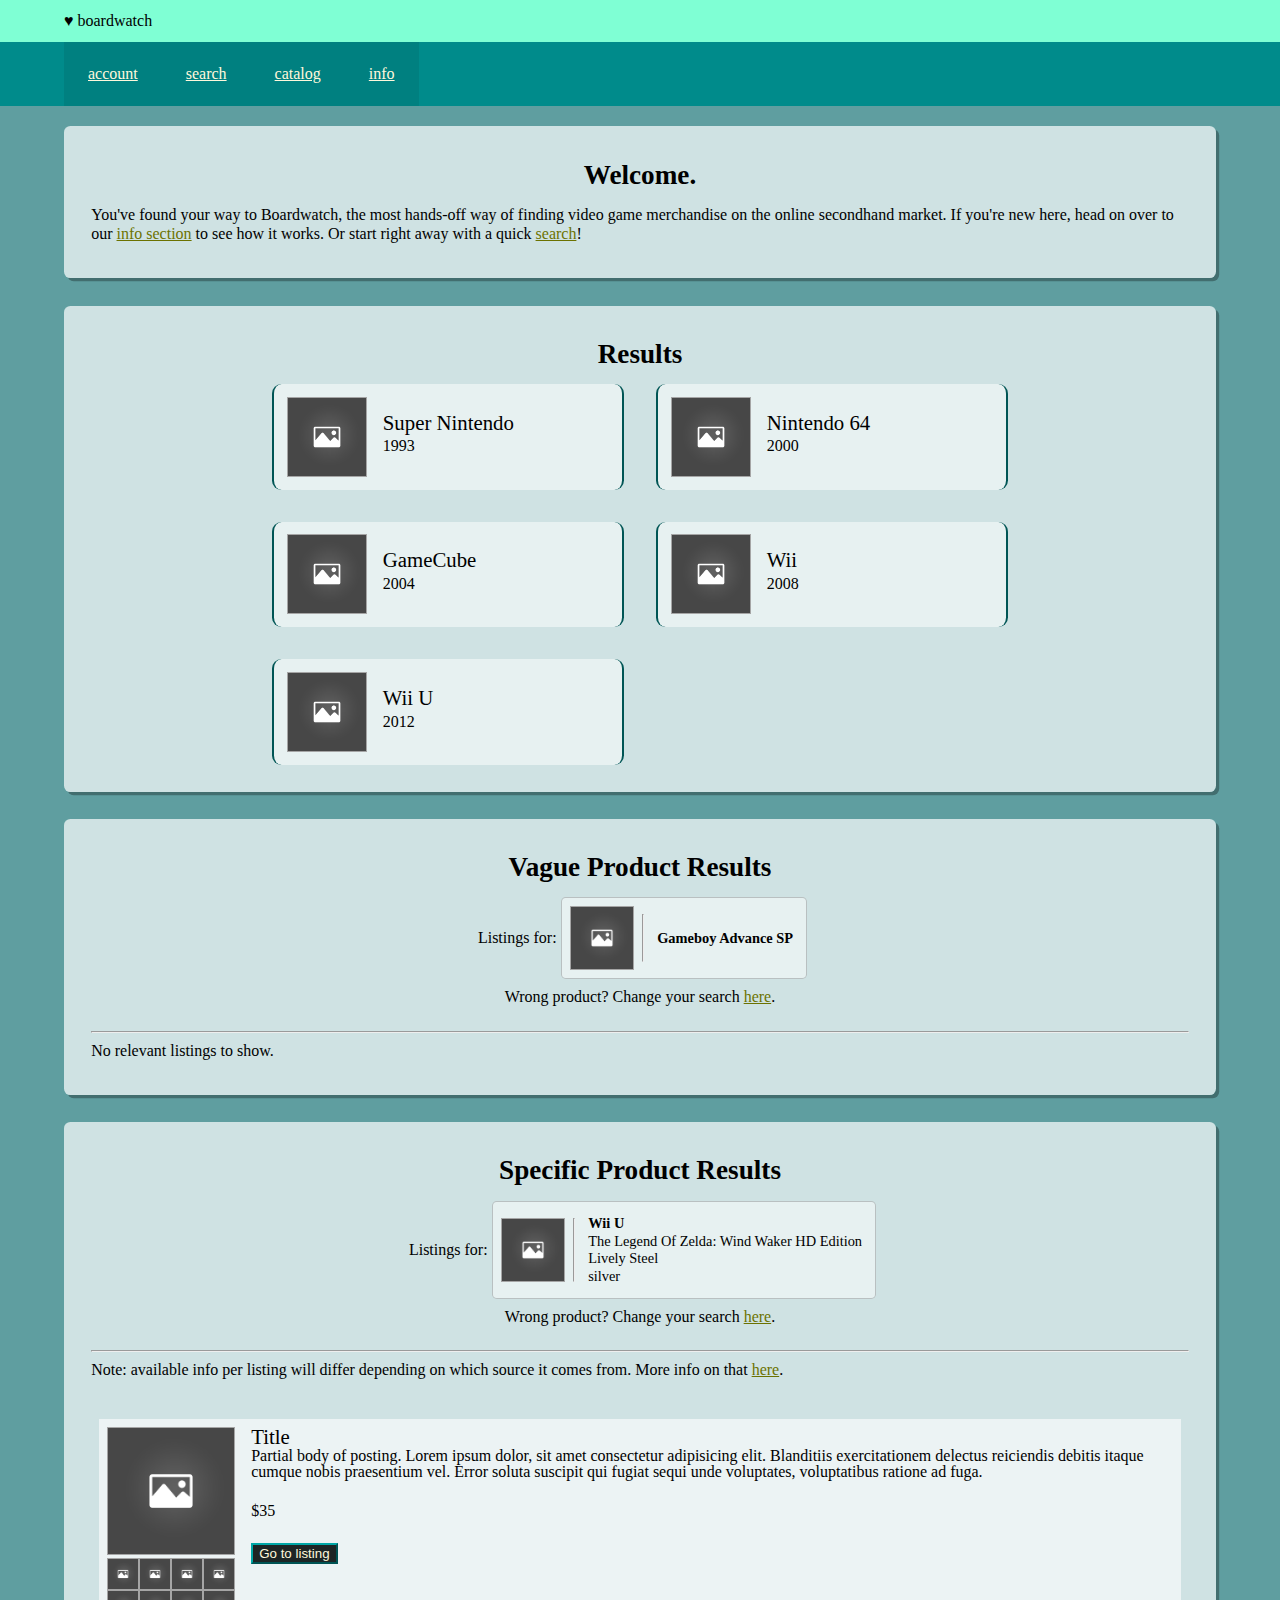
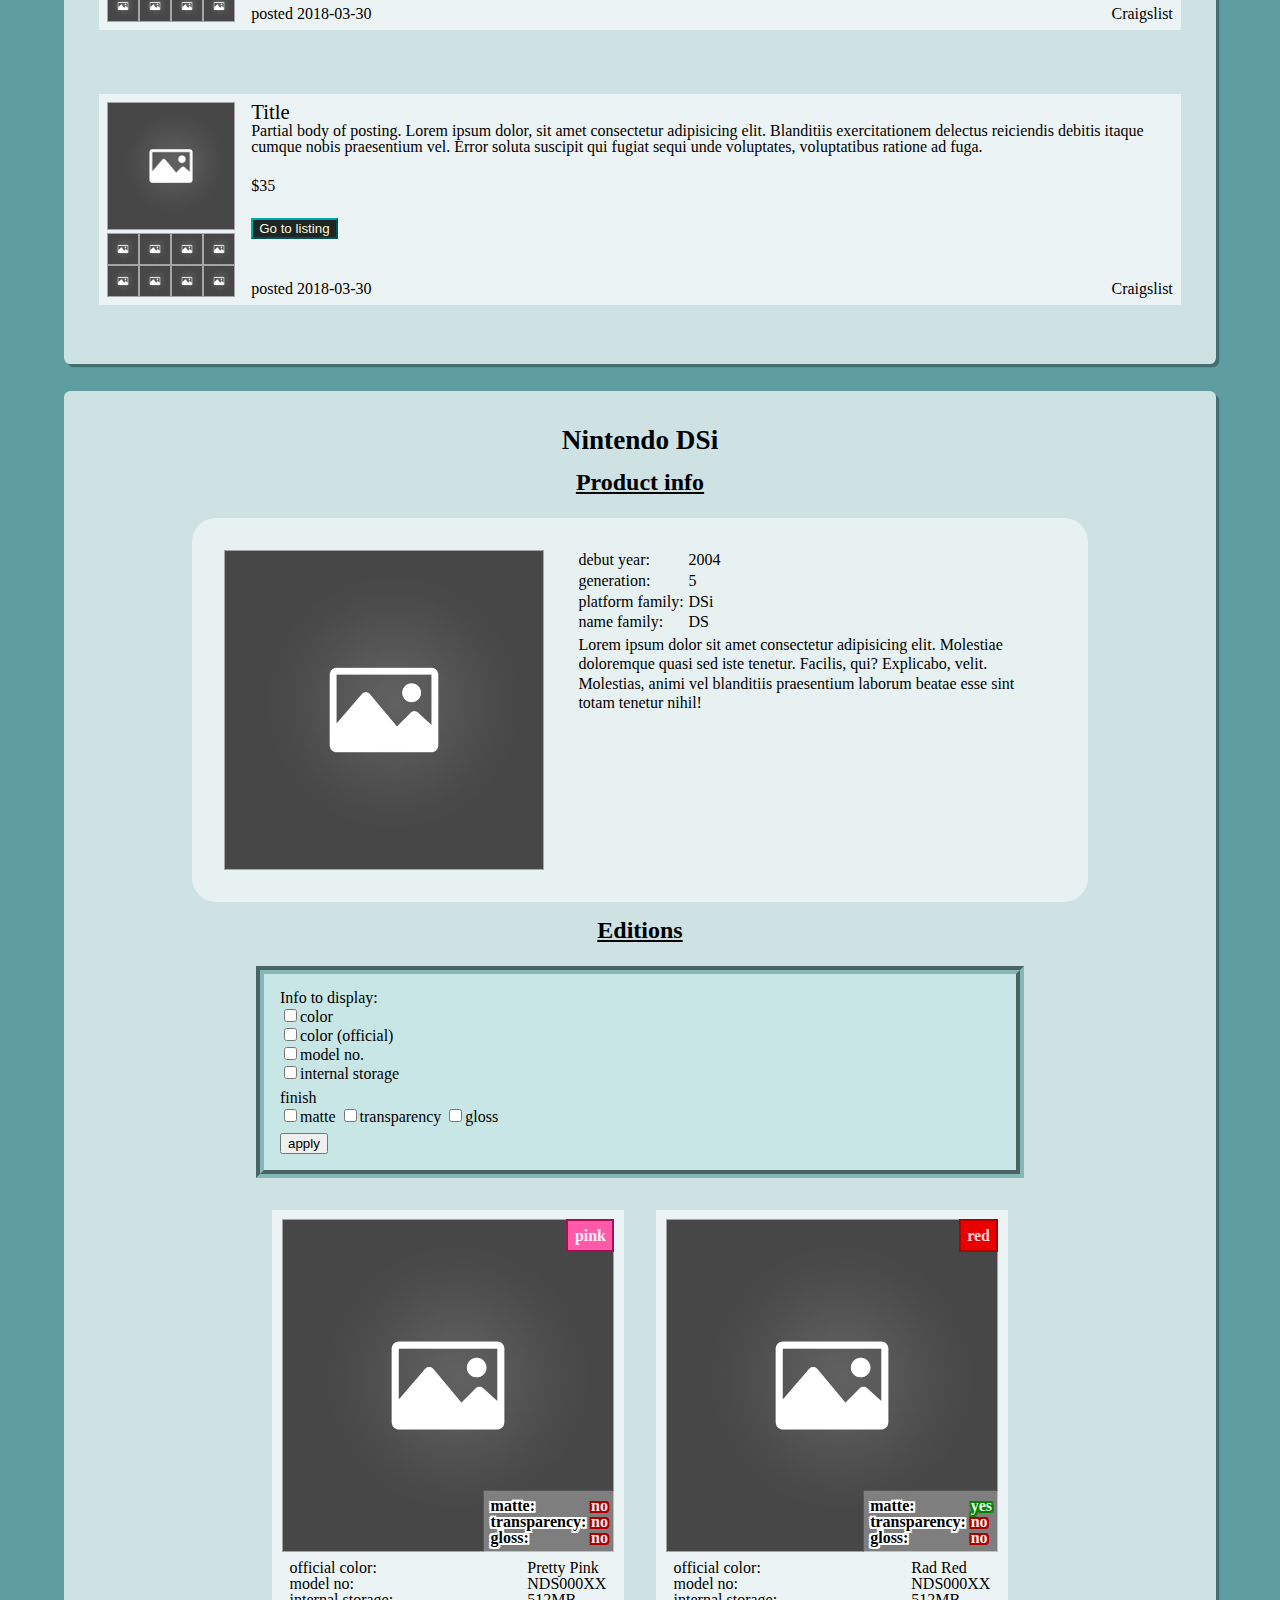
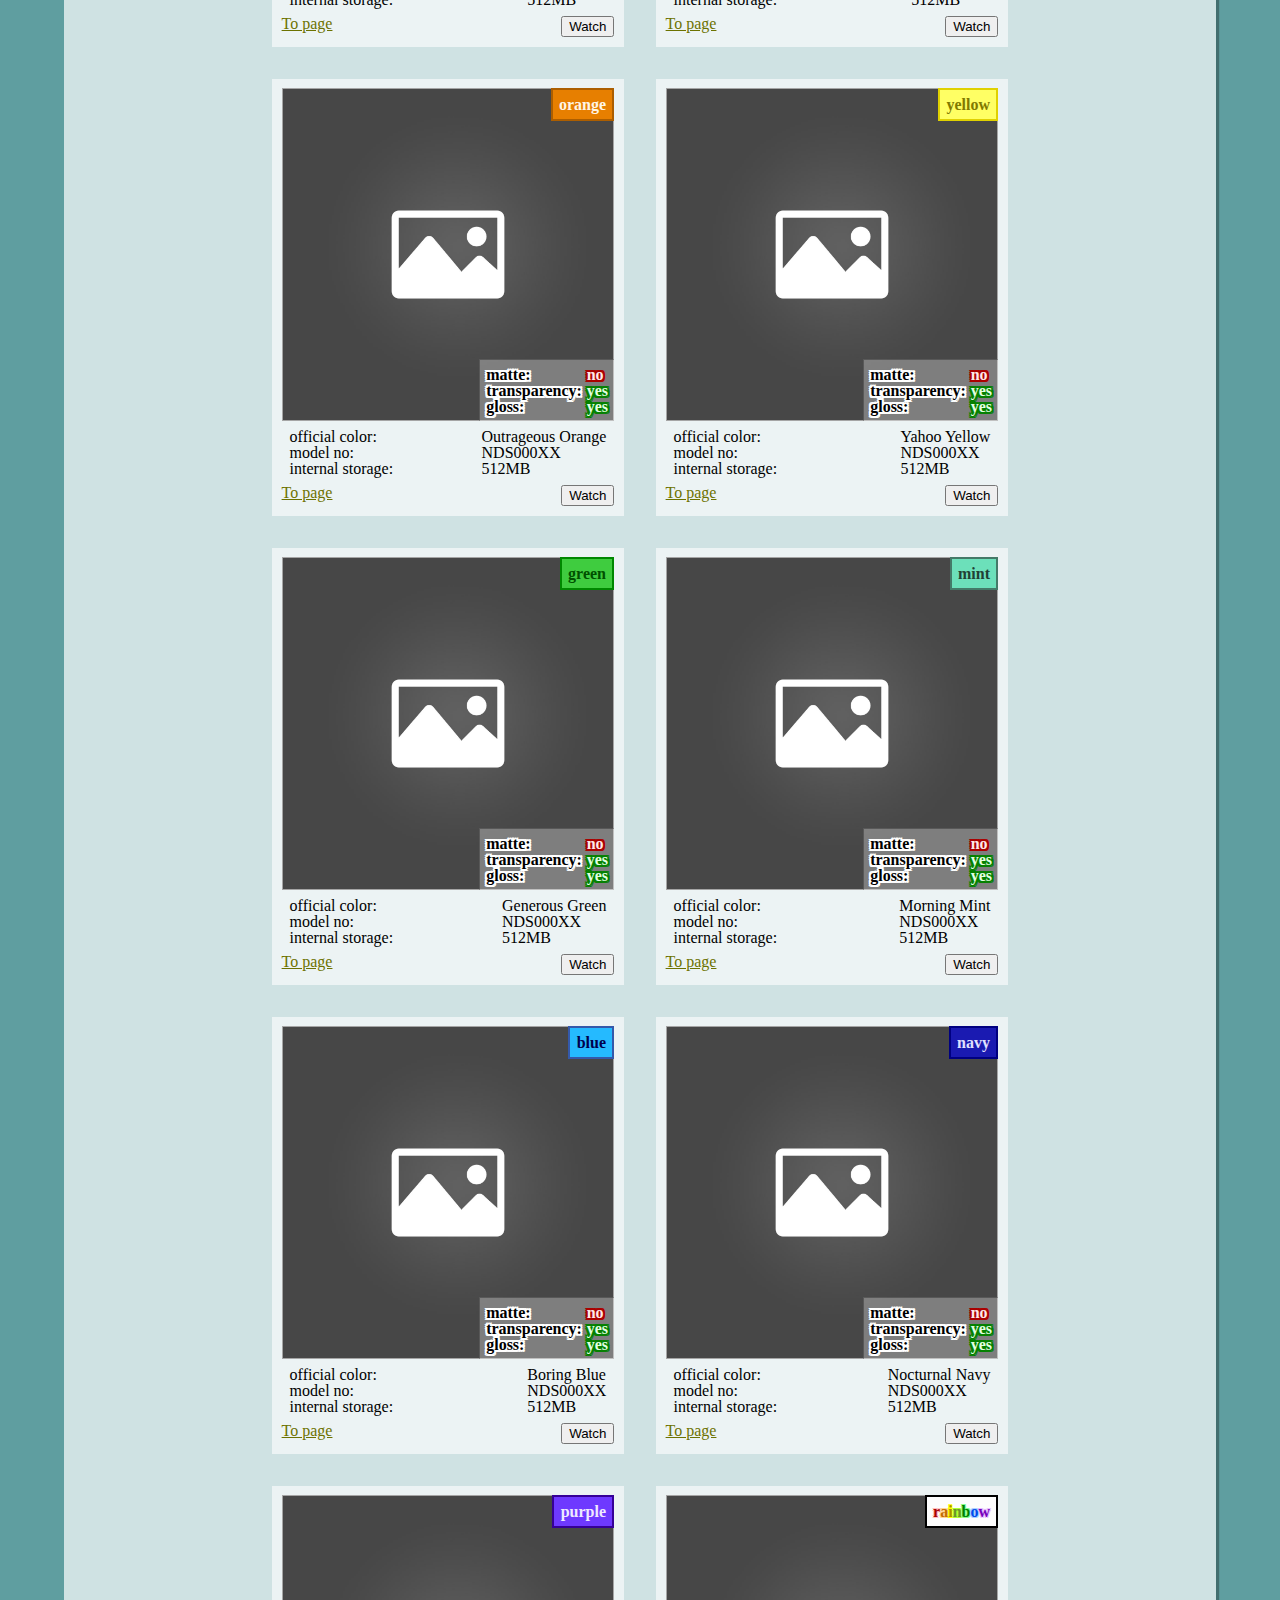
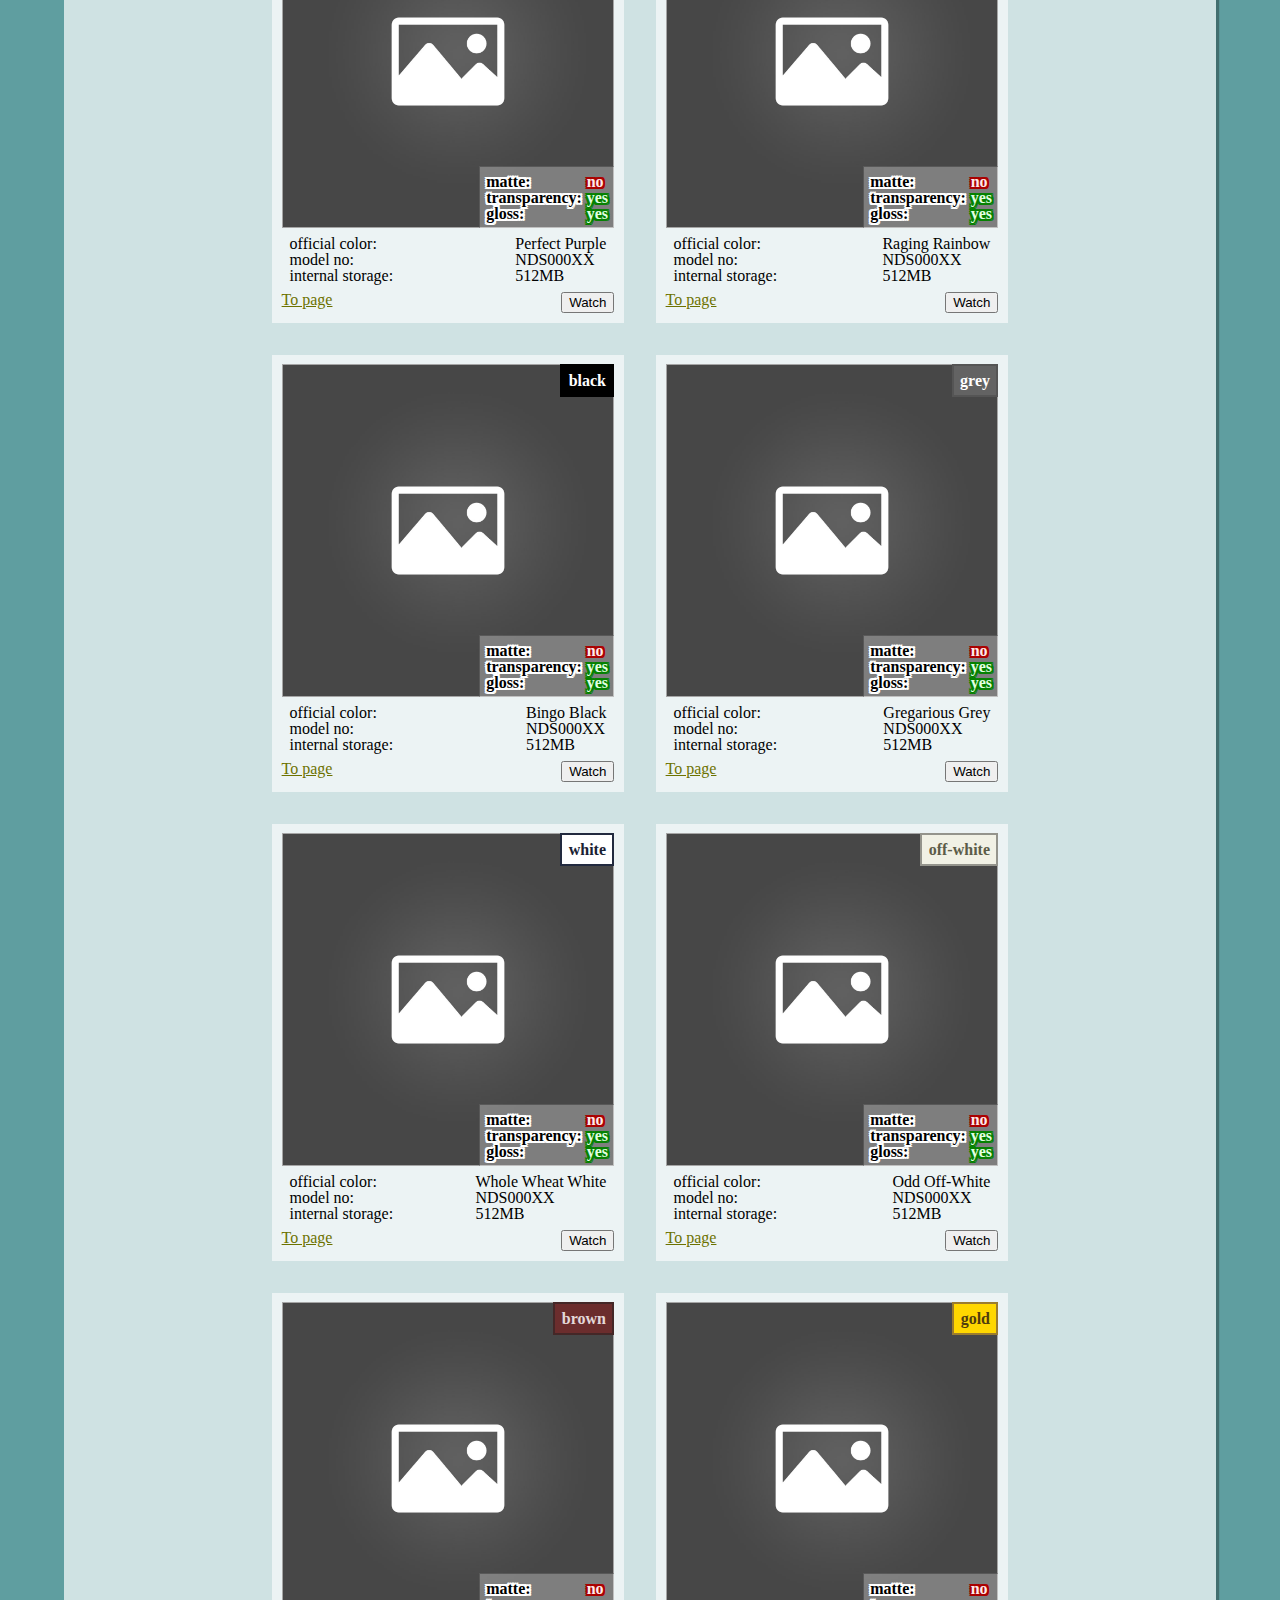
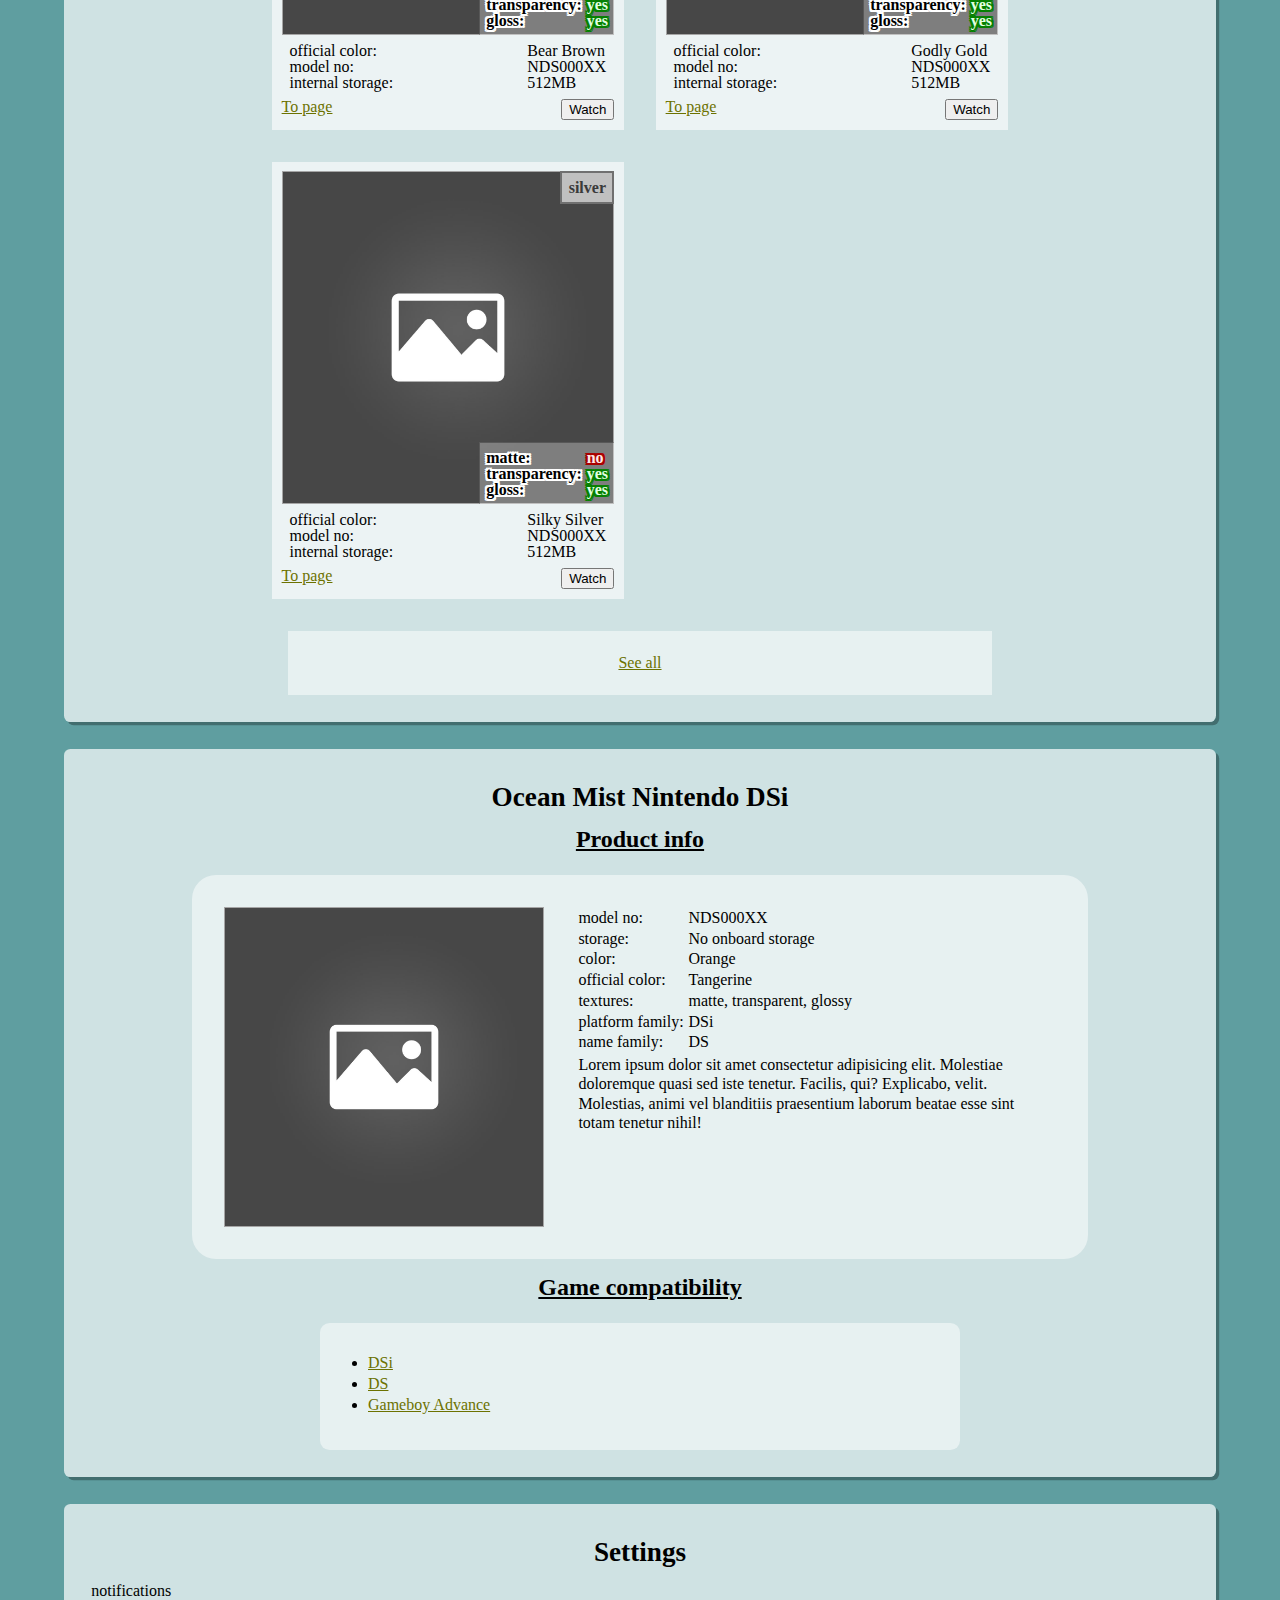
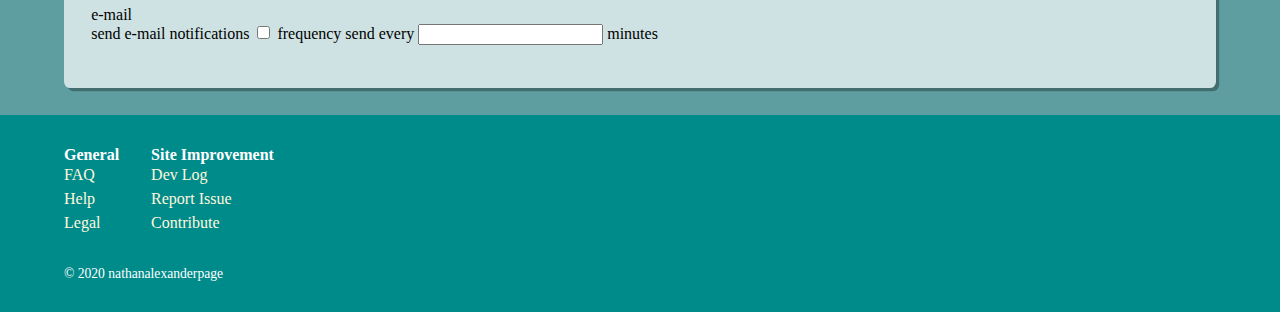
<file: home.html>
<!DOCTYPE html>
<html lang="en">
<head>
    <meta charset="UTF-8">
    <meta name="viewport" content="width=device-width, initial-scale=1.0">
    <link rel="stylesheet" href="reset.css">
    <link rel="stylesheet" href="style.css">
    <title>&hearts; boardwatch</title>
</head>
<body>
    <header>
        <section>
            &hearts; boardwatch
        </section>
    </header>
    <nav>
        <ul>
            <li>
                <a href="#">account</a>
            </li>
            <li>
                <a href="#">search</a>
            </li>
            <li>
                <a href="#">catalog</a>
            </li>
            <li>
                <a href="#">info</a>
            </li>
        </ul>
    </nav>
    <main>
        <section class="main">
            <h1>
                Welcome.
            </h1>
            <p>
                You've found your way to Boardwatch, the most hands-off way of finding video game merchandise on the online secondhand market. If you're new here, head on over to our <a href="#">info section</a> to see how it works. Or start right away with a quick <a href="#">search</a>!
            </p>
        </section>
        <section class="main">
            <h1>Results</h1>
            <ul class="search-results">
                <li class="product-result">
                    <a href="#">
                        <section class="product-image">
                            <img src="img.jpg" class="product">
                        </section>
                        <section class="platform-result-details">
                            <span class="platform-result-name">Super Nintendo</span>
                            <span class="platform-result-year">1993</span>
                        </section>
                    </a>
                </li>
                <li class="product-result">
                    <a href="#">
                        <section class="product-image">
                            <img src="img.jpg" class="product">
                        </section>
                        <section class="platform-result-details">
                            <span class="platform-result-name">Nintendo 64</span>
                            <span class="platform-result-year">2000</span>
                        </section>
                    </a>
                </li>
                <li class="product-result">
                    <a href="#">
                        <section class="product-image">
                            <img src="img.jpg" class="product">
                        </section>
                        <section class="platform-result-details">
                            <span class="platform-result-name">GameCube</span>
                            <span class="platform-result-year">2004</span>
                        </section>
                    </a>
                </li>
                <li class="product-result">
                    <a href="#">
                        <section class="product-image">
                            <img src="img.jpg" class="product">
                        </section>
                        <section class="platform-result-details">
                            <span class="platform-result-name">Wii</span>
                            <span class="platform-result-year">2008</span>
                        </section>
                    </a>
                </li>
                <li class="product-result">
                    <a href="#">
                        <section class="product-image">
                            <img src="img.jpg" class="product">
                        </section>
                        <section class="platform-result-details">
                            <span class="platform-result-name">Wii U</span>
                            <span class="platform-result-year">2012</span>
                        </section>
                    </a>
                </li>
            </ul>
        </section>
        <section class="main">
            <h1>Vague Product Results</h1>
            <section class="searched-product-clarification">
                <section class="query-display">
                    <section class="result-type">
                        <span>Listings for:</span>
                    </section>
                    <section class="searched-platform">
                        <img src="img.jpg">
                        <hr>
                        <section class="searched-platform-details">
                            <span class="searched-platform-details-name">Gameboy Advance SP</span>
                        </section>
                    </section>
                </section>
                <section class="change-query-offer">
                    <p>
                        Wrong product? Change your search <a href="#">here</a>.
                    </p>
                </section>
            </section>
            <hr>
            <p>No relevant listings to show.</p>
        </section>
        <section class="main">
            <h1>Specific Product Results</h1>
            <section class="searched-product-clarification">
                <section class="query-display">
                    <section class="result-type">
                        <span>Listings for:</span>
                    </section>
                    <section class="searched-platform">
                        <img src="img.jpg">
                        <hr>
                        <section class="searched-platform-details">
                            <span class="searched-platform-details-name">Wii U</span>
                            <span class="searched-platform-details-edition">The Legend Of Zelda: Wind Waker HD Edition</span>
                            <span class="searched-platform-details-official-color">Lively Steel</span>
                            <span class="searched-platform-details-colors">silver</span>
                        </section>
                    </section>
                </section>
                <section class="change-query-offer">
                    <p>
                        Wrong product? Change your search <a href="#">here</a>.
                    </p>
                </section>
            </section>
            <hr>
            <aside>
                Note: available info per listing will differ depending on which source it comes from. More info on that <a href="#">here</a>.
            </aside>
            <ul class="listings">
                <li class="listing">
                    <section class="listing-img">
                        <section class="listing-img-main">
                            <img src="img.jpg">
                        </section>
                        <section class="listing-img-additional">
                            <img src="img.jpg">
                            <img src="img.jpg">
                            <img src="img.jpg">
                            <img src="img.jpg">
                            <img src="img.jpg">
                            <img src="img.jpg">
                            <img src="img.jpg">
                            <img src="img.jpg">
                        </section>
                    </section>
                    <section class="listing-details">
                        <span class="listing-title">Title</span>
                        <span class="listing-body">Partial body of posting. Lorem ipsum dolor, sit amet consectetur adipisicing elit. Blanditiis exercitationem delectus reiciendis debitis itaque cumque nobis praesentium vel. Error soluta suscipit qui fugiat sequi unde voluptates, voluptatibus ratione ad fuga.</span>
                        <span class="listing-price">$35</span>
                        <section class="listing-go">
                            <button>Go to listing</button>
                        </section>
                        <span class="listing-date">posted 2018-03-30</span>
                        <span class="listing-source">Craigslist</span>
                    </section>
                </li>
                <li class="listing">
                    <section class="listing-img">
                        <section class="listing-img-main">
                            <img src="img.jpg">
                        </section>
                        <section class="listing-img-additional">
                            <img src="img.jpg">
                            <img src="img.jpg">
                            <img src="img.jpg">
                            <img src="img.jpg">
                            <img src="img.jpg">
                            <img src="img.jpg">
                            <img src="img.jpg">
                            <img src="img.jpg">
                        </section>
                    </section>
                    <section class="listing-details">
                        <span class="listing-title">Title</span>
                        <span class="listing-body">Partial body of posting. Lorem ipsum dolor, sit amet consectetur adipisicing elit. Blanditiis exercitationem delectus reiciendis debitis itaque cumque nobis praesentium vel. Error soluta suscipit qui fugiat sequi unde voluptates, voluptatibus ratione ad fuga.</span>
                        <span class="listing-price">$35</span>
                        <section class="listing-go">
                            <button>Go to listing</button>
                        </section>
                        <span class="listing-date">posted 2018-03-30</span>
                        <span class="listing-source">Craigslist</span>
                    </section>
                </li>
            </ul>
        </section>
        <section class="main">
            <h1>Nintendo DSi</h1>
            <h2>Product info</h2>
            <section class="platform-generic-info">
                <img src="img.jpg">
                <span class="data year-title">debut year:</span>
                <span class="data year">2004</span>
                <span class="data generation-title">generation:</span>
                <span class="data generation">5</span>
                <span class="data platform-family-title">platform family:</span>
                <span class="data platform-family">DSi</span>
                <span class="data platform-name-family-title">name family:</span>
                <span class="data platform-name-family">DS</span>
                <p class="description">
                    Lorem ipsum dolor sit amet consectetur adipisicing elit. Molestiae doloremque quasi sed iste tenetur. Facilis, qui? Explicabo, velit. Molestias, animi vel blanditiis praesentium laborum beatae esse sint totam tenetur nihil!
                </p>
            </section>
            <h2>Editions</h2>
            <section>
                <form id="edition-filter" class="filter">
                    <span>Info to display:</span>
                    <ul class="edition-info-options">
                        <li>
                            <input title="edition-color" type="checkbox"><label for="edition-color">color</label>
                        </li>
                        <li>
                            <input title="edition-color-official" type="checkbox"><label for="edition-color-official">color (official)</label>
                        </li>
                        <li>
                            <input title="edition-model-no" type="checkbox"><label for="edition-model-no">model no.</label>
                        </li>
                        <li>
                            <input title="edition-storage" type="checkbox"><label for="edition-storage">internal storage</label>
                        </li>
                        <li>
                            <fieldset form="edition-filter" name="finish">
                                <legend>finish</legend>
                                <input title="edition-matte" type="checkbox"><label for="edition-matte">matte</label>
                                <input title="edition-transparency" type="checkbox"><label for="edition-transparency">transparency</label>
                                <input title="edition-gloss" type="checkbox"><label for="edition-gloss">gloss</label>
                            </fieldset>
                        </li>
                    </ul>
                    <input type="submit" value="apply">
                </form>
                <ul class="platform-editions-preview">
                    <li class="platform-edition">
                        <section class="platform-edition-info-visual-universal">
                            <img src="img.jpg" class="platform-edition-preview">
                            <span class="platform-edition-preview-color-title">color:</span>
                            <span class="platform-edition-preview-color pink">pink</span>
                            <section class="platform-edition-preview-finish">
                                <span class="platform-edition-preview-finish-matte">matte:</span>
                                <span class="platform-edition-preview-finish-matte-datum boolean-false">no</span>
                                <span class="platform-edition-preview-finish-transparency">transparency:</span>
                                <span class="platform-edition-preview-finish-transparency-datum boolean-false">no</span>
                                <span class="platform-edition-preview-finish-gloss">gloss:</span>
                                <span class="platform-edition-preview-finish-gloss-datum boolean-false">no</span>
                            </section>
                        </section>
                        <section class="platform-edition-info-other">
                            <span>official color:</span>
                            <span class="platform-edition-color-official">Pretty Pink</span>
                            <span>model no:</span>
                            <span>NDS000XX</span>
                            <span>internal storage:</span>
                            <span>512MB</span>
                        </section>
                        <section class="platform-edition-actions">
                            <a href="#">To page</a>
                            <form action="">
                                <input value="Watch" type="submit">
                            </form>
                        </section>
                    </li>
                    <li class="platform-edition">
                        <section class="platform-edition-info-visual-universal">
                            <img src="img.jpg" class="platform-edition-preview">
                            <span class="platform-edition-preview-color red">red</span>
                            <section class="platform-edition-preview-finish">
                                <span class="platform-edition-preview-finish-matte">matte:</span>
                                <span class="platform-edition-preview-finish-matte-datum boolean-true">yes</span>
                                <span class="platform-edition-preview-finish-transparency">transparency:</span>
                                <span class="platform-edition-preview-finish-transparency-datum boolean-false">no</span>
                                <span class="platform-edition-preview-finish-gloss">gloss:</span>
                                <span class="platform-edition-preview-finish-gloss-datum boolean-false">no</span>
                            </section>
                        </section>
                        <section class="platform-edition-info-other">
                            <span>official color:</span>
                            <span class="platform-edition-color-official">Rad Red</span>
                            <span>model no:</span>
                            <span>NDS000XX</span>
                            <span>internal storage:</span>
                            <span>512MB</span>
                        </section>
                        <section class="platform-edition-actions">
                            <a href="#">To page</a>
                            <form action="">
                                <input value="Watch" type="submit">
                            </form>
                        </section>
                    </li>
                    <li class="platform-edition">
                        <section class="platform-edition-info-visual-universal">
                            <img src="img.jpg" class="platform-edition-preview">
                            <span class="platform-edition-preview-color orange">orange</span>
                            <section class="platform-edition-preview-finish">
                                <span class="platform-edition-preview-finish-matte">matte:</span>
                                <span class="platform-edition-preview-finish-matte-datum boolean-false">no</span>
                                <span class="platform-edition-preview-finish-transparency">transparency:</span>
                                <span class="platform-edition-preview-finish-transparency-datum boolean-true">yes</span>
                                <span class="platform-edition-preview-finish-gloss">gloss:</span>
                                <span class="platform-edition-preview-finish-gloss-datum boolean-true">yes</span>
                            </section>
                        </section>
                        <section class="platform-edition-info-other">
                            <span>official color:</span>
                            <span class="platform-edition-color-official">Outrageous Orange</span>
                            <span>model no:</span>
                            <span>NDS000XX</span>
                            <span>internal storage:</span>
                            <span>512MB</span>
                        </section>
                        <section class="platform-edition-actions">
                            <a href="#">To page</a>
                            <form action="">
                                <input value="Watch" type="submit">
                            </form>
                        </section>
                    </li>
                    <li class="platform-edition">
                        <section class="platform-edition-info-visual-universal">
                            <img src="img.jpg" class="platform-edition-preview">
                            <span class="platform-edition-preview-color yellow">yellow</span>
                            <section class="platform-edition-preview-finish">
                                <span class="platform-edition-preview-finish-matte">matte:</span>
                                <span class="platform-edition-preview-finish-matte-datum boolean-false">no</span>
                                <span class="platform-edition-preview-finish-transparency">transparency:</span>
                                <span class="platform-edition-preview-finish-transparency-datum boolean-true">yes</span>
                                <span class="platform-edition-preview-finish-gloss">gloss:</span>
                                <span class="platform-edition-preview-finish-gloss-datum boolean-true">yes</span>
                            </section>
                        </section>
                        <section class="platform-edition-info-other">
                            <span>official color:</span>
                            <span class="platform-edition-color-official">Yahoo Yellow</span>
                            <span>model no:</span>
                            <span>NDS000XX</span>
                            <span>internal storage:</span>
                            <span>512MB</span>
                        </section>
                        <section class="platform-edition-actions">
                            <a href="#">To page</a>
                            <form action="">
                                <input value="Watch" type="submit">
                            </form>
                        </section>
                    </li>
                    <li class="platform-edition">
                        <section class="platform-edition-info-visual-universal">
                            <img src="img.jpg" class="platform-edition-preview">
                            <span class="platform-edition-preview-color green">green</span>
                            <section class="platform-edition-preview-finish">
                                <span class="platform-edition-preview-finish-matte">matte:</span>
                                <span class="platform-edition-preview-finish-matte-datum boolean-false">no</span>
                                <span class="platform-edition-preview-finish-transparency">transparency:</span>
                                <span class="platform-edition-preview-finish-transparency-datum boolean-true">yes</span>
                                <span class="platform-edition-preview-finish-gloss">gloss:</span>
                                <span class="platform-edition-preview-finish-gloss-datum boolean-true">yes</span>
                            </section>
                        </section>
                        <section class="platform-edition-info-other">
                            <span>official color:</span>
                            <span class="platform-edition-color-official">Generous Green</span>
                            <span>model no:</span>
                            <span>NDS000XX</span>
                            <span>internal storage:</span>
                            <span>512MB</span>
                        </section>
                        <section class="platform-edition-actions">
                            <a href="#">To page</a>
                            <form action="">
                                <input value="Watch" type="submit">
                            </form>
                        </section>
                    </li>
                    <li class="platform-edition">
                        <section class="platform-edition-info-visual-universal">
                            <img src="img.jpg" class="platform-edition-preview">
                            <span class="platform-edition-preview-color mint">mint</span>
                            <section class="platform-edition-preview-finish">
                                <span class="platform-edition-preview-finish-matte">matte:</span>
                                <span class="platform-edition-preview-finish-matte-datum boolean-false">no</span>
                                <span class="platform-edition-preview-finish-transparency">transparency:</span>
                                <span class="platform-edition-preview-finish-transparency-datum boolean-true">yes</span>
                                <span class="platform-edition-preview-finish-gloss">gloss:</span>
                                <span class="platform-edition-preview-finish-gloss-datum boolean-true">yes</span>
                            </section>
                        </section>
                        <section class="platform-edition-info-other">
                            <span>official color:</span>
                            <span class="platform-edition-color-official">Morning Mint</span>
                            <span>model no:</span>
                            <span>NDS000XX</span>
                            <span>internal storage:</span>
                            <span>512MB</span>
                        </section>
                        <section class="platform-edition-actions">
                            <a href="#">To page</a>
                            <form action="">
                                <input value="Watch" type="submit">
                            </form>
                        </section>
                    </li>
                    <li class="platform-edition">
                        <section class="platform-edition-info-visual-universal">
                            <img src="img.jpg" class="platform-edition-preview">
                            <span class="platform-edition-preview-color blue">blue</span>
                            <section class="platform-edition-preview-finish">
                                <span class="platform-edition-preview-finish-matte">matte:</span>
                                <span class="platform-edition-preview-finish-matte-datum boolean-false">no</span>
                                <span class="platform-edition-preview-finish-transparency">transparency:</span>
                                <span class="platform-edition-preview-finish-transparency-datum boolean-true">yes</span>
                                <span class="platform-edition-preview-finish-gloss">gloss:</span>
                                <span class="platform-edition-preview-finish-gloss-datum boolean-true">yes</span>
                            </section>
                        </section>
                        <section class="platform-edition-info-other">
                            <span>official color:</span>
                            <span class="platform-edition-color-official">Boring Blue</span>
                            <span>model no:</span>
                            <span>NDS000XX</span>
                            <span>internal storage:</span>
                            <span>512MB</span>
                        </section>
                        <section class="platform-edition-actions">
                            <a href="#">To page</a>
                            <form action="">
                                <input value="Watch" type="submit">
                            </form>
                        </section>
                    </li>
                    <li class="platform-edition">
                        <section class="platform-edition-info-visual-universal">
                            <img src="img.jpg" class="platform-edition-preview">
                            <span class="platform-edition-preview-color navy">navy</span>
                            <section class="platform-edition-preview-finish">
                                <span class="platform-edition-preview-finish-matte">matte:</span>
                                <span class="platform-edition-preview-finish-matte-datum boolean-false">no</span>
                                <span class="platform-edition-preview-finish-transparency">transparency:</span>
                                <span class="platform-edition-preview-finish-transparency-datum boolean-true">yes</span>
                                <span class="platform-edition-preview-finish-gloss">gloss:</span>
                                <span class="platform-edition-preview-finish-gloss-datum boolean-true">yes</span>
                            </section>
                        </section>
                        <section class="platform-edition-info-other">
                            <span>official color:</span>
                            <span class="platform-edition-color-official">Nocturnal Navy</span>
                            <span>model no:</span>
                            <span>NDS000XX</span>
                            <span>internal storage:</span>
                            <span>512MB</span>
                        </section>
                        <section class="platform-edition-actions">
                            <a href="#">To page</a>
                            <form action="">
                                <input value="Watch" type="submit">
                            </form>
                        </section>
                    </li>
                    <li class="platform-edition">
                        <section class="platform-edition-info-visual-universal">
                            <img src="img.jpg" class="platform-edition-preview">
                            <span class="platform-edition-preview-color purple">purple</span>
                            <section class="platform-edition-preview-finish">
                                <span class="platform-edition-preview-finish-matte">matte:</span>
                                <span class="platform-edition-preview-finish-matte-datum boolean-false">no</span>
                                <span class="platform-edition-preview-finish-transparency">transparency:</span>
                                <span class="platform-edition-preview-finish-transparency-datum boolean-true">yes</span>
                                <span class="platform-edition-preview-finish-gloss">gloss:</span>
                                <span class="platform-edition-preview-finish-gloss-datum boolean-true">yes</span>
                            </section>
                        </section>
                        <section class="platform-edition-info-other">
                            <span>official color:</span>
                            <span class="platform-edition-color-official">Perfect Purple</span>
                            <span>model no:</span>
                            <span>NDS000XX</span>
                            <span>internal storage:</span>
                            <span>512MB</span>
                        </section>
                        <section class="platform-edition-actions">
                            <a href="#">To page</a>
                            <form action="">
                                <input value="Watch" type="submit">
                            </form>
                        </section>
                    </li>
                    <li class="platform-edition">
                        <section class="platform-edition-info-visual-universal">
                            <img src="img.jpg" class="platform-edition-preview">
                            <span class="platform-edition-preview-color rainbow">
                                <span>r</span>
                                <span>a</span>
                                <span>i</span>
                                <span>n</span>
                                <span>b</span>
                                <span>o</span>
                                <span>w</span>
                            </span>
                            <section class="platform-edition-preview-finish">
                                <span class="platform-edition-preview-finish-matte">matte:</span>
                                <span class="platform-edition-preview-finish-matte-datum boolean-false">no</span>
                                <span class="platform-edition-preview-finish-transparency">transparency:</span>
                                <span class="platform-edition-preview-finish-transparency-datum boolean-true">yes</span>
                                <span class="platform-edition-preview-finish-gloss">gloss:</span>
                                <span class="platform-edition-preview-finish-gloss-datum boolean-true">yes</span>
                            </section>
                        </section>
                        <section class="platform-edition-info-other">
                            <span>official color:</span>
                            <span class="platform-edition-color-official">Raging Rainbow</span>
                            <span>model no:</span>
                            <span>NDS000XX</span>
                            <span>internal storage:</span>
                            <span>512MB</span>
                        </section>
                        <section class="platform-edition-actions">
                            <a href="#">To page</a>
                            <form action="">
                                <input value="Watch" type="submit">
                            </form>
                        </section>
                    </li>
                    <li class="platform-edition">
                        <section class="platform-edition-info-visual-universal">
                            <img src="img.jpg" class="platform-edition-preview">
                            <span class="platform-edition-preview-color black">black</span>
                            <section class="platform-edition-preview-finish">
                                <span class="platform-edition-preview-finish-matte">matte:</span>
                                <span class="platform-edition-preview-finish-matte-datum boolean-false">no</span>
                                <span class="platform-edition-preview-finish-transparency">transparency:</span>
                                <span class="platform-edition-preview-finish-transparency-datum boolean-true">yes</span>
                                <span class="platform-edition-preview-finish-gloss">gloss:</span>
                                <span class="platform-edition-preview-finish-gloss-datum boolean-true">yes</span>
                            </section>
                        </section>
                        <section class="platform-edition-info-other">
                            <span>official color:</span>
                            <span class="platform-edition-color-official">Bingo Black</span>
                            <span>model no:</span>
                            <span>NDS000XX</span>
                            <span>internal storage:</span>
                            <span>512MB</span>
                        </section>
                        <section class="platform-edition-actions">
                            <a href="#">To page</a>
                            <form action="">
                                <input value="Watch" type="submit">
                            </form>
                        </section>
                    </li>
                    <li class="platform-edition">
                        <section class="platform-edition-info-visual-universal">
                            <img src="img.jpg" class="platform-edition-preview">
                            <span class="platform-edition-preview-color grey">grey</span>
                            <section class="platform-edition-preview-finish">
                                <span class="platform-edition-preview-finish-matte">matte:</span>
                                <span class="platform-edition-preview-finish-matte-datum boolean-false">no</span>
                                <span class="platform-edition-preview-finish-transparency">transparency:</span>
                                <span class="platform-edition-preview-finish-transparency-datum boolean-true">yes</span>
                                <span class="platform-edition-preview-finish-gloss">gloss:</span>
                                <span class="platform-edition-preview-finish-gloss-datum boolean-true">yes</span>
                            </section>
                        </section>
                        <section class="platform-edition-info-other">
                            <span>official color:</span>
                            <span class="platform-edition-color-official">Gregarious Grey</span>
                            <span>model no:</span>
                            <span>NDS000XX</span>
                            <span>internal storage:</span>
                            <span>512MB</span>
                        </section>
                        <section class="platform-edition-actions">
                            <a href="#">To page</a>
                            <form action="">
                                <input value="Watch" type="submit">
                            </form>
                        </section>
                    </li>
                    <li class="platform-edition">
                        <section class="platform-edition-info-visual-universal">
                            <img src="img.jpg" class="platform-edition-preview">
                            <span class="platform-edition-preview-color white">white</span>
                            <section class="platform-edition-preview-finish">
                                <span class="platform-edition-preview-finish-matte">matte:</span>
                                <span class="platform-edition-preview-finish-matte-datum boolean-false">no</span>
                                <span class="platform-edition-preview-finish-transparency">transparency:</span>
                                <span class="platform-edition-preview-finish-transparency-datum boolean-true">yes</span>
                                <span class="platform-edition-preview-finish-gloss">gloss:</span>
                                <span class="platform-edition-preview-finish-gloss-datum boolean-true">yes</span>
                            </section>
                        </section>
                        <section class="platform-edition-info-other">
                            <span>official color:</span>
                            <span class="platform-edition-color-official">Whole Wheat White</span>
                            <span>model no:</span>
                            <span>NDS000XX</span>
                            <span>internal storage:</span>
                            <span>512MB</span>
                        </section>
                        <section class="platform-edition-actions">
                            <a href="#">To page</a>
                            <form action="">
                                <input value="Watch" type="submit">
                            </form>
                        </section>
                    </li>
                    <li class="platform-edition">
                        <section class="platform-edition-info-visual-universal">
                            <img src="img.jpg" class="platform-edition-preview">
                            <span class="platform-edition-preview-color off-white">off-white</span>
                            <section class="platform-edition-preview-finish">
                                <span class="platform-edition-preview-finish-matte">matte:</span>
                                <span class="platform-edition-preview-finish-matte-datum boolean-false">no</span>
                                <span class="platform-edition-preview-finish-transparency">transparency:</span>
                                <span class="platform-edition-preview-finish-transparency-datum boolean-true">yes</span>
                                <span class="platform-edition-preview-finish-gloss">gloss:</span>
                                <span class="platform-edition-preview-finish-gloss-datum boolean-true">yes</span>
                            </section>
                        </section>
                        <section class="platform-edition-info-other">
                            <span>official color:</span>
                            <span class="platform-edition-color-official">Odd Off-White</span>
                            <span>model no:</span>
                            <span>NDS000XX</span>
                            <span>internal storage:</span>
                            <span>512MB</span>
                        </section>
                        <section class="platform-edition-actions">
                            <a href="#">To page</a>
                            <form action="">
                                <input value="Watch" type="submit">
                            </form>
                        </section>
                    </li>
                    <li class="platform-edition">
                        <section class="platform-edition-info-visual-universal">
                            <img src="img.jpg" class="platform-edition-preview">
                            <span class="platform-edition-preview-color brown">brown</span>
                            <section class="platform-edition-preview-finish">
                                <span class="platform-edition-preview-finish-matte">matte:</span>
                                <span class="platform-edition-preview-finish-matte-datum boolean-false">no</span>
                                <span class="platform-edition-preview-finish-transparency">transparency:</span>
                                <span class="platform-edition-preview-finish-transparency-datum boolean-true">yes</span>
                                <span class="platform-edition-preview-finish-gloss">gloss:</span>
                                <span class="platform-edition-preview-finish-gloss-datum boolean-true">yes</span>
                            </section>
                        </section>
                        <section class="platform-edition-info-other">
                            <span>official color:</span>
                            <span class="platform-edition-color-official">Bear Brown</span>
                            <span>model no:</span>
                            <span>NDS000XX</span>
                            <span>internal storage:</span>
                            <span>512MB</span>
                        </section>
                        <section class="platform-edition-actions">
                            <a href="#">To page</a>
                            <form action="">
                                <input value="Watch" type="submit">
                            </form>
                        </section>
                    </li>
                    <li class="platform-edition">
                        <section class="platform-edition-info-visual-universal">
                            <img src="img.jpg" class="platform-edition-preview">
                            <span class="platform-edition-preview-color gold">gold</span>
                            <section class="platform-edition-preview-finish">
                                <span class="platform-edition-preview-finish-matte">matte:</span>
                                <span class="platform-edition-preview-finish-matte-datum boolean-false">no</span>
                                <span class="platform-edition-preview-finish-transparency">transparency:</span>
                                <span class="platform-edition-preview-finish-transparency-datum boolean-true">yes</span>
                                <span class="platform-edition-preview-finish-gloss">gloss:</span>
                                <span class="platform-edition-preview-finish-gloss-datum boolean-true">yes</span>
                            </section>
                        </section>
                        <section class="platform-edition-info-other">
                            <span>official color:</span>
                            <span class="platform-edition-color-official">Godly Gold</span>
                            <span>model no:</span>
                            <span>NDS000XX</span>
                            <span>internal storage:</span>
                            <span>512MB</span>
                        </section>
                        <section class="platform-edition-actions">
                            <a href="#">To page</a>
                            <form action="">
                                <input value="Watch" type="submit">
                            </form>
                        </section>
                    </li>
                    <li class="platform-edition">
                        <section class="platform-edition-info-visual-universal">
                            <img src="img.jpg" class="platform-edition-preview">
                            <span class="platform-edition-preview-color silver">silver</span>
                            <section class="platform-edition-preview-finish">
                                <span class="platform-edition-preview-finish-matte">matte:</span>
                                <span class="platform-edition-preview-finish-matte-datum boolean-false">no</span>
                                <span class="platform-edition-preview-finish-transparency">transparency:</span>
                                <span class="platform-edition-preview-finish-transparency-datum boolean-true">yes</span>
                                <span class="platform-edition-preview-finish-gloss">gloss:</span>
                                <span class="platform-edition-preview-finish-gloss-datum boolean-true">yes</span>
                            </section>
                        </section>
                        <section class="platform-edition-info-other">
                            <span>official color:</span>
                            <span class="platform-edition-color-official">Silky Silver</span>
                            <span>model no:</span>
                            <span>NDS000XX</span>
                            <span>internal storage:</span>
                            <span>512MB</span>
                        </section>
                        <section class="platform-edition-actions">
                            <a href="#">To page</a>
                            <form action="">
                                <input value="Watch" type="submit">
                            </form>
                        </section>
                    </li>
                </ul>
                <a href="#" class="see-all">See all</a>
            </section>
        </section>
        <section class="main">
            <h1>Ocean Mist Nintendo DSi</h1>
            <h2>Product info</h2>
            <section class="product-specific-info">
                <img src="img.jpg">
                <span class="data model-no-title">model no:</span>
                <span class="data model-no">NDS000XX</span>
                <span class="data storage-title">storage:</span>
                <span class="data storage">No onboard storage</span>
                <span class="data color-official-title">official color:</span>
                <span class="data color-official">Tangerine</span>
                <span class="data color-title">color:</span>
                <span class="data color">Orange</span>
                <span class="data texture-title">textures:</span>
                <span class="data texture">matte, transparent, glossy</span>
                <span class="data platform-family-title">platform family:</span>
                <span class="data platform-family">DSi</span>
                <span class="data platform-name-family-title">name family:</span>
                <span class="data platform-name-family">DS</span>
                <p class="description">Lorem ipsum dolor sit amet consectetur adipisicing elit. Molestiae doloremque quasi sed iste tenetur. Facilis, qui? Explicabo, velit. Molestias, animi vel blanditiis praesentium laborum beatae esse sint totam tenetur nihil!</p>
            </section>
            <h2>Game compatibility</h2>
            <section class="game-compatibility">
                <ul class="compatible-games">
                    <li>
                        <a href="#">DSi</a>
                    </li>
                    <li>
                        <a href="#">DS</a>
                    </li>
                    <li>
                        <a href="#">Gameboy Advance</a>
                    </li>
                </ul>
            </section>
        </section>
        <section class="main">
            <h1>Settings</h1>
            <form action="" method="post">
                <fieldset>
                    <legend>notifications</legend>
                    <fieldset>
                        <legend>e-mail</legend>
                        <label for="notification-email">send e-mail notifications</label>
                        <input type="checkbox" name="notification-email">
                        <label for="notification-email-frequency-mins">frequency</label>
                        <span>send every</span>
                        <input name="notification-email-frequency-mins" type="number">
                        <span>minutes</span>
                    </fieldset>
                </fieldset>
            </form>
        </section>
    </main>
    <footer>
        <section class="quicklinks">
            <dl>
                <dt>General</dt>
                <dd><a href="#">FAQ</a></dd>
                <dd><a href="#">Help</a></dd>
                <dd><a href="#">Legal</a></dd>
            </dl>
            <dl>
                <dt>Site Improvement</dt>
                <dd><a href="https://github.com/nathanalexanderpage/boardwatch_app_web">Dev Log</a></dd>
                <dd><a href="#">Report Issue</a></dd>
                <dd><a href="#">Contribute</a></dd>
            </dl>
        </section>
        <section class="copyright">
            &copy; 2020 nathanalexanderpage
        </section>
    </footer>    
</body>
</html>
</file>
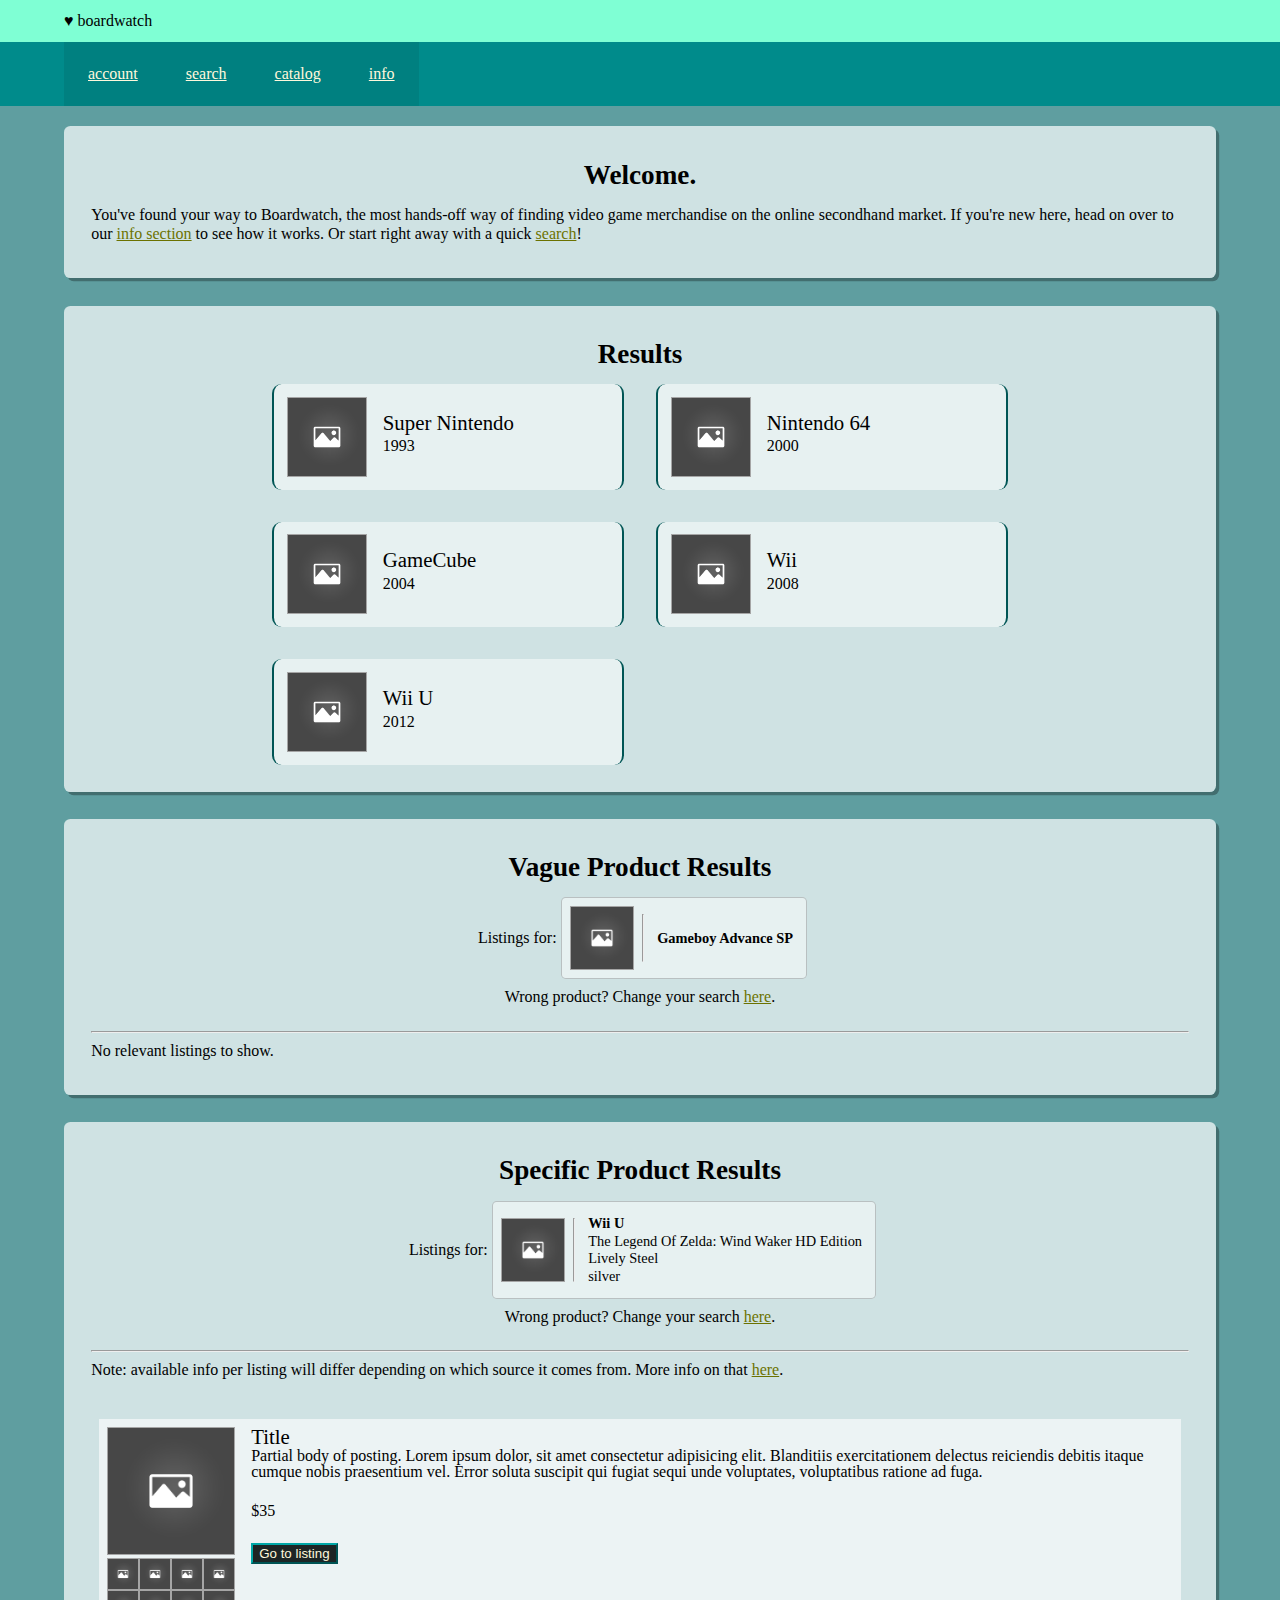
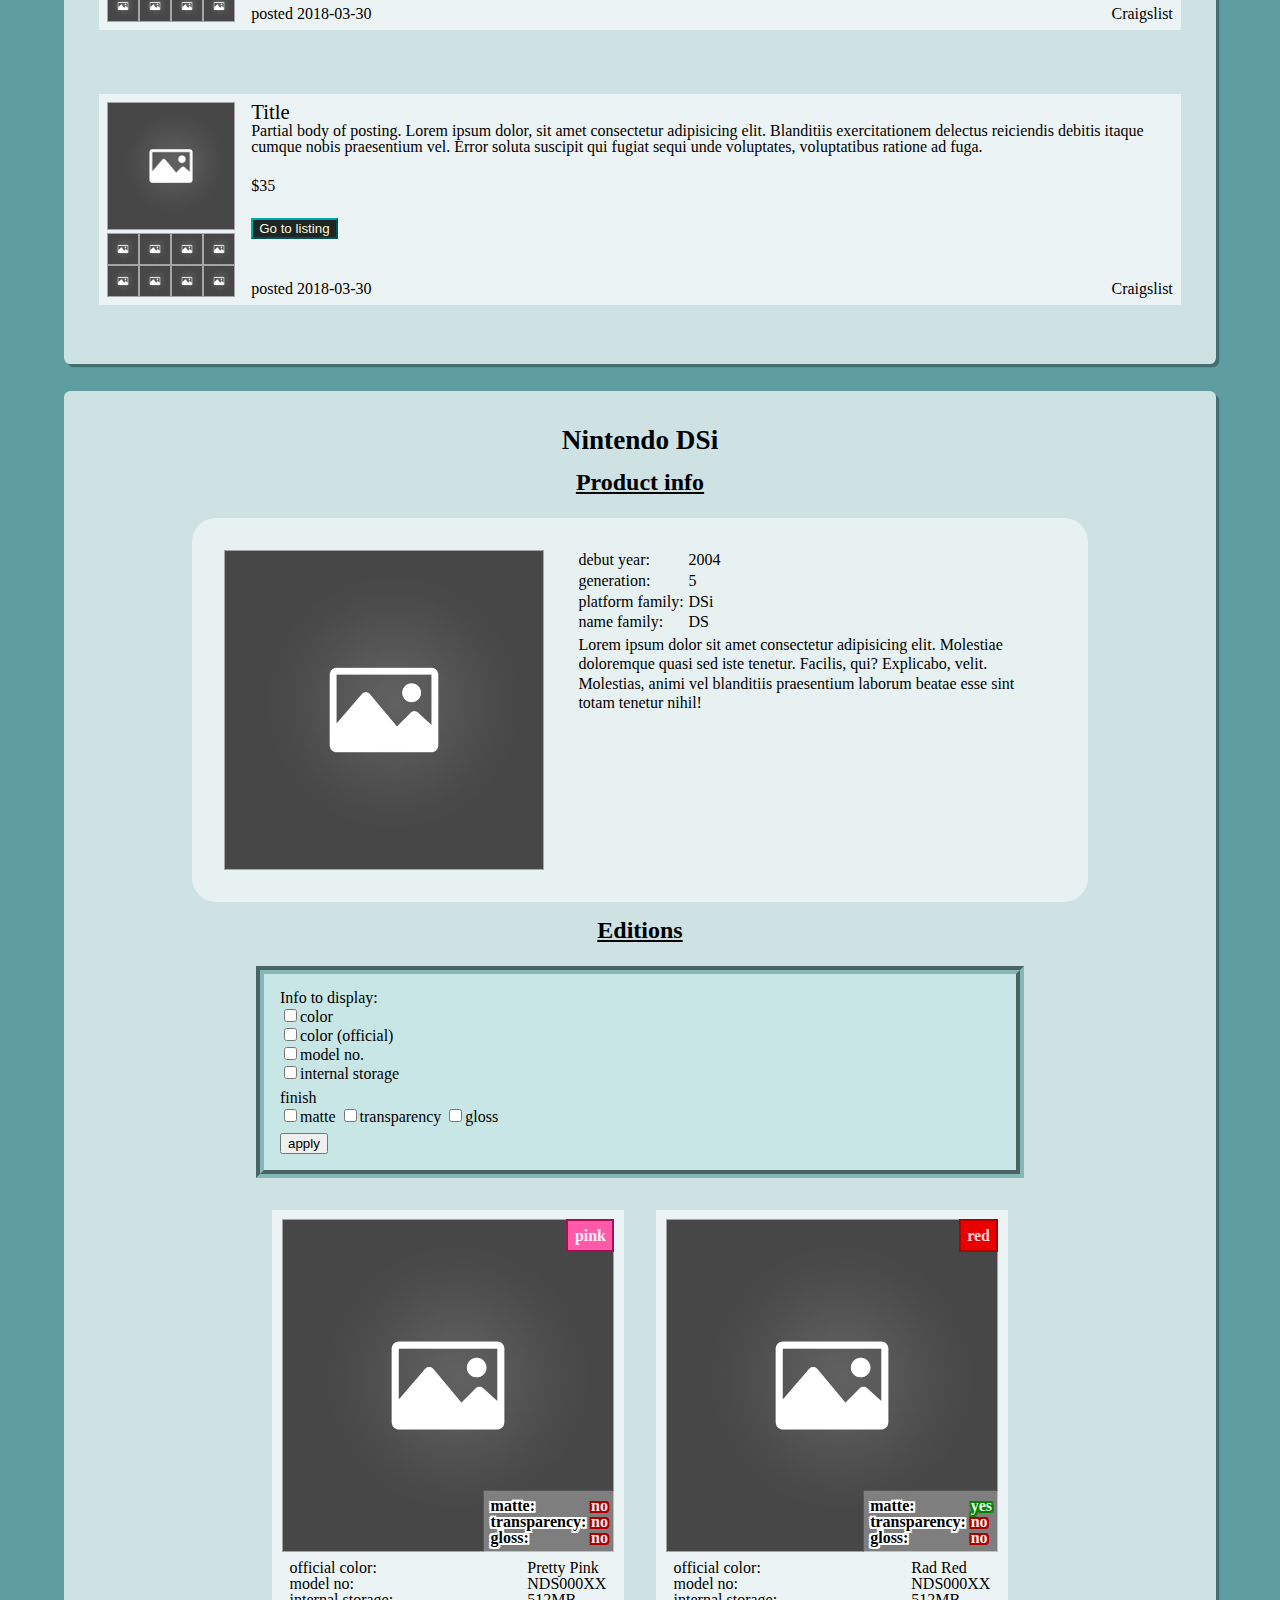
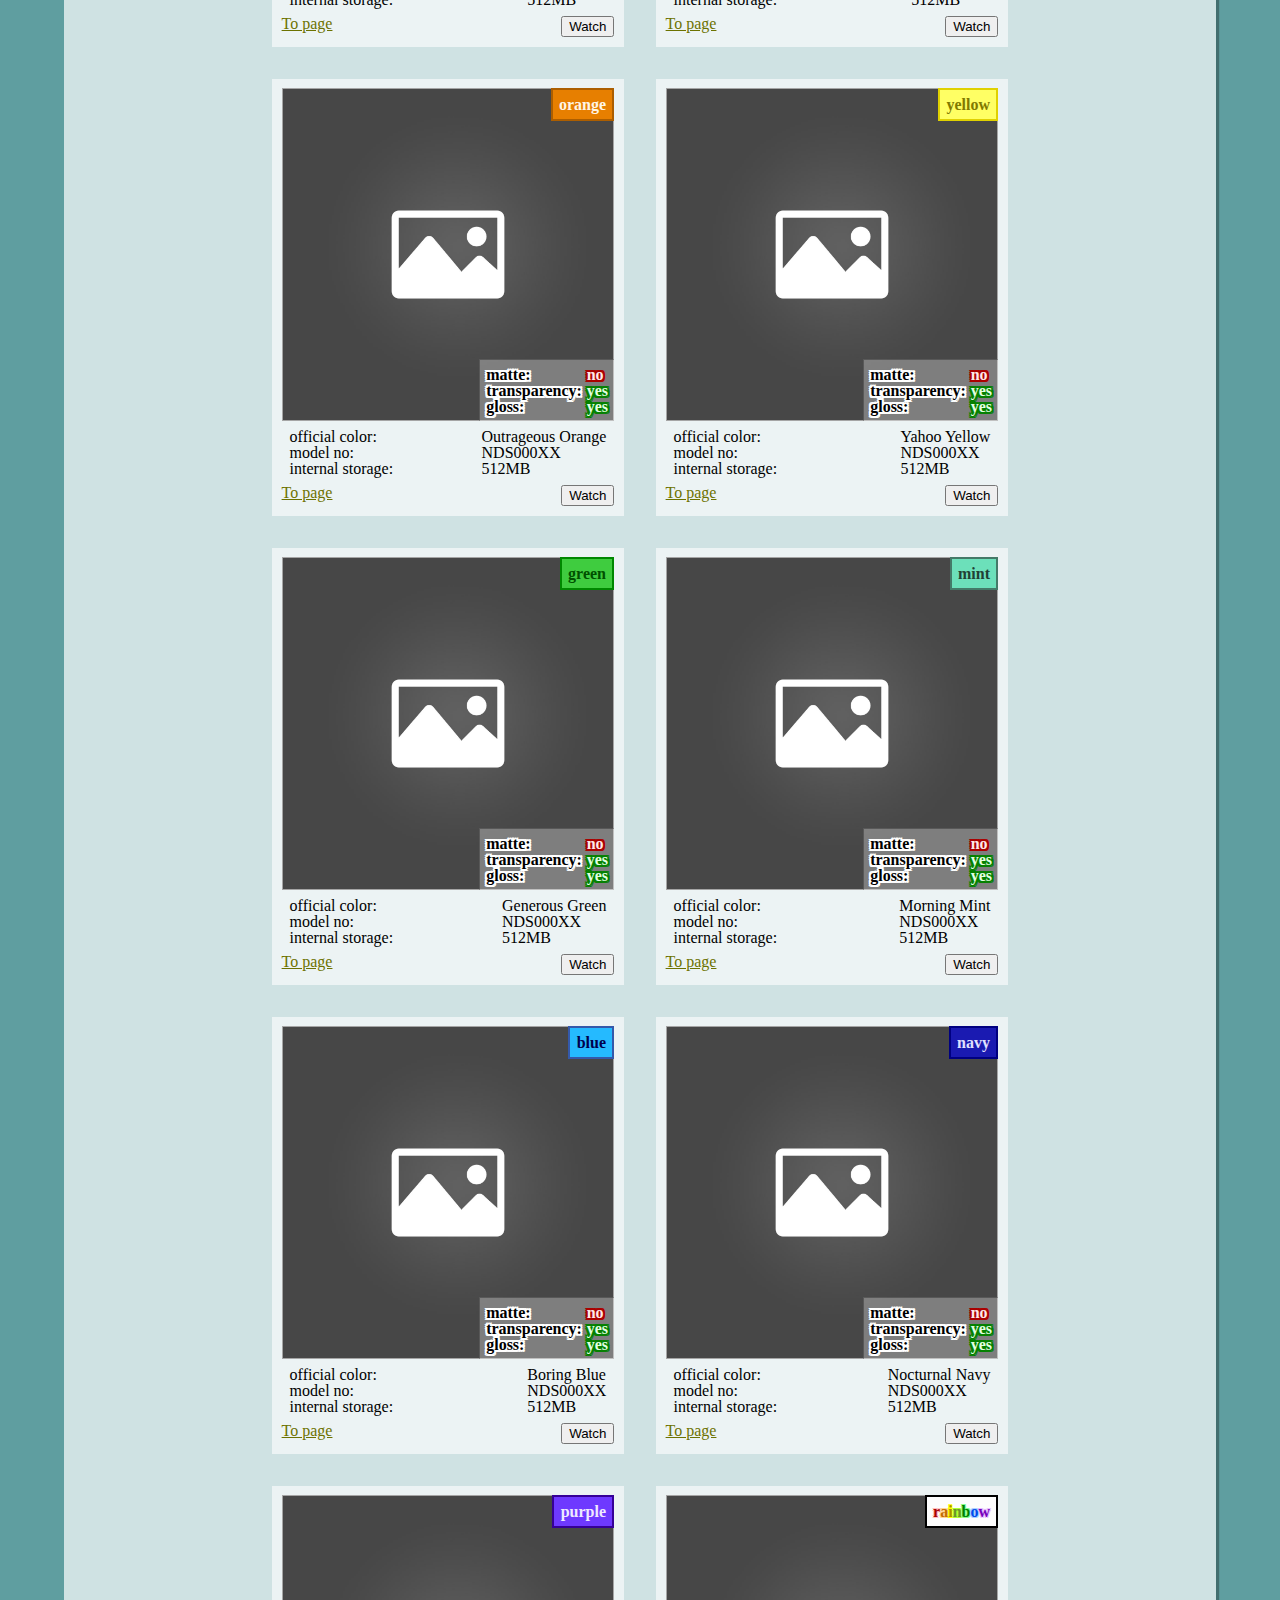
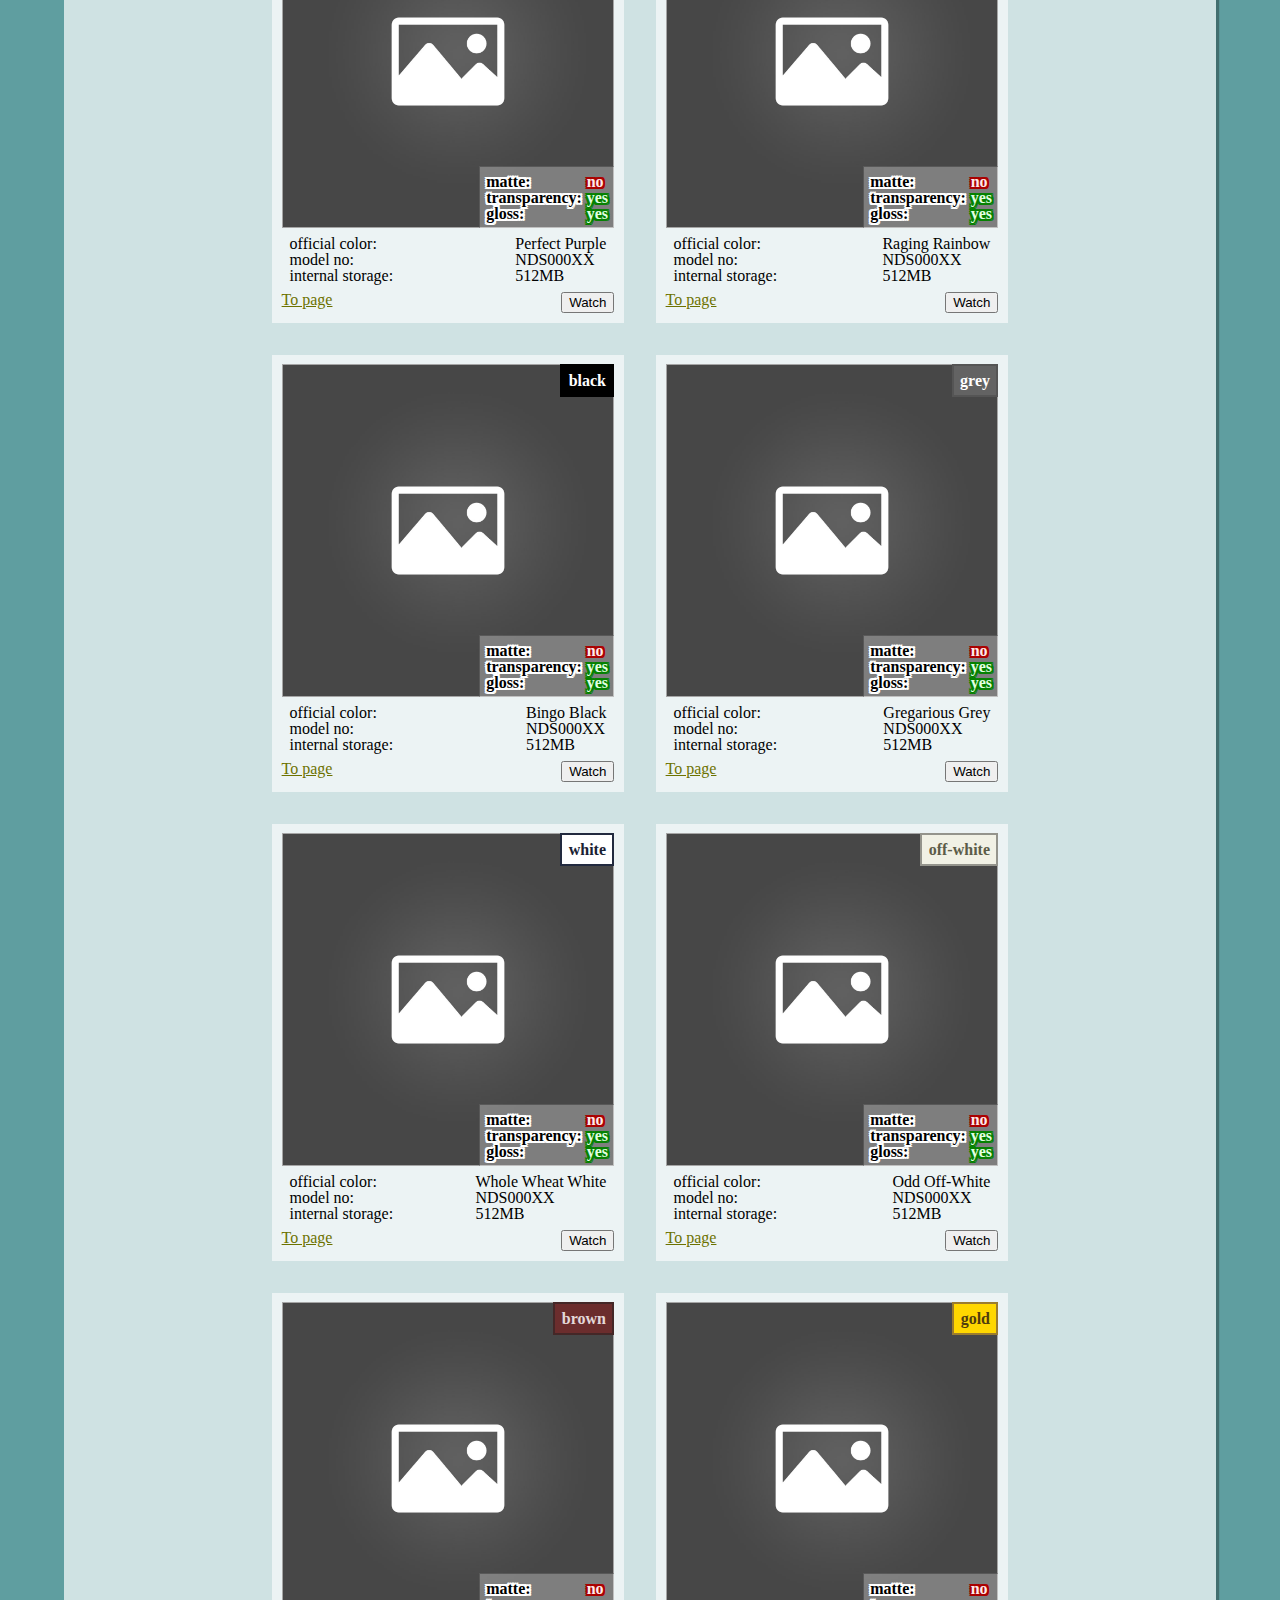
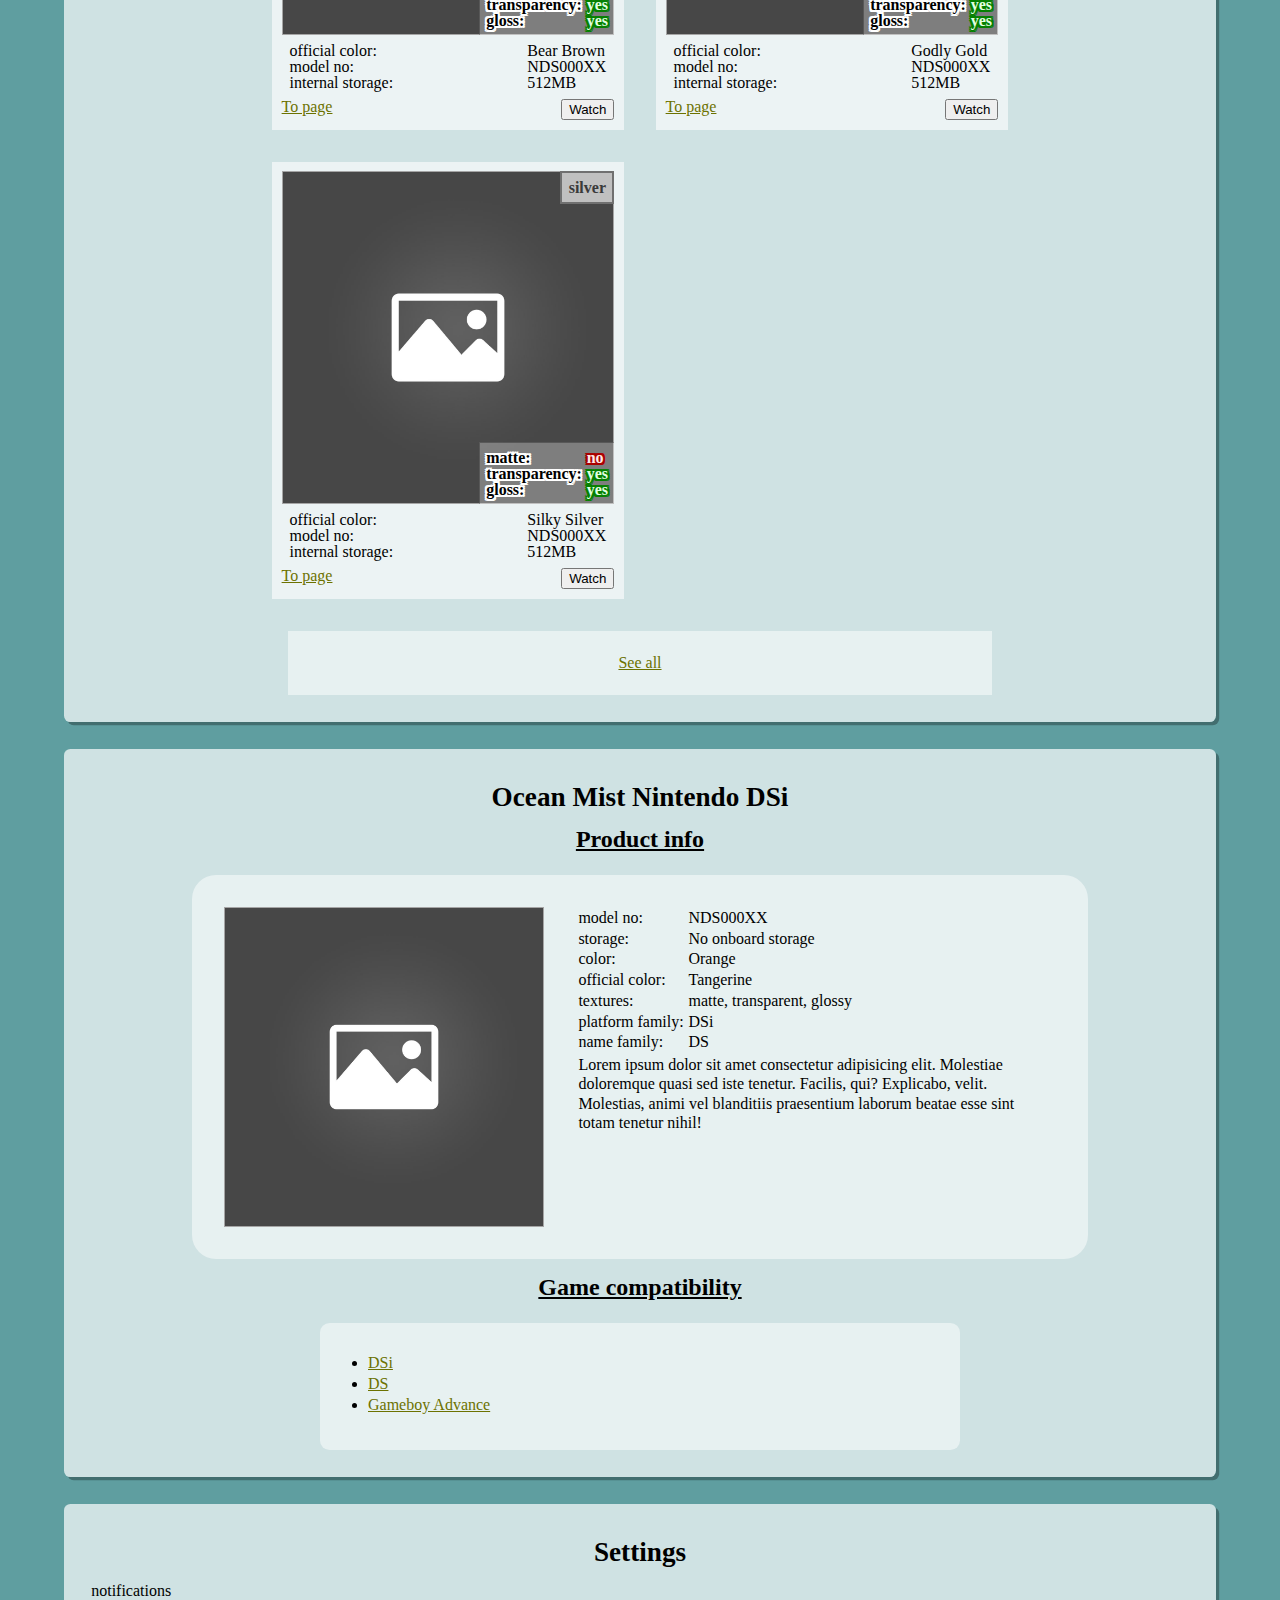
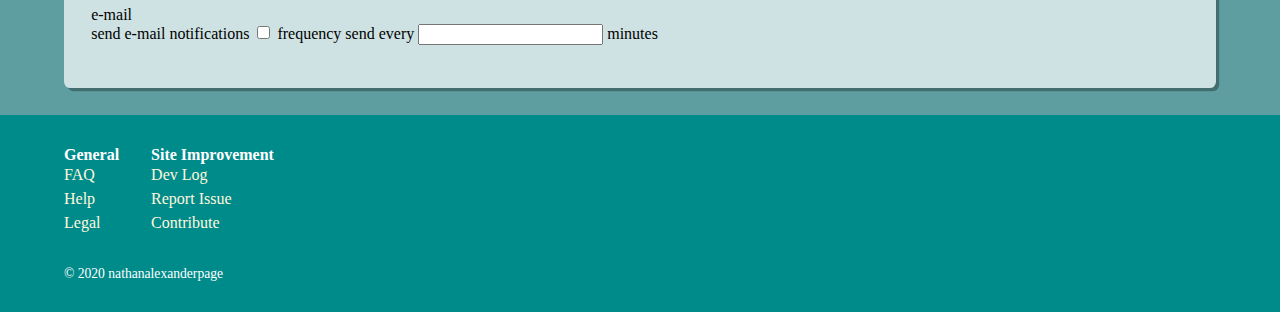
<file: design/home.html>
<!DOCTYPE html>
<html lang="en">
<head>
	<meta charset="UTF-8">
	<meta name="viewport" content="width=device-width, initial-scale=1.0">
	<link rel="stylesheet" href="reset.css">
	<link rel="stylesheet" href="style.css">
	<title>&hearts; boardwatch</title>
</head>
<body>
	<header>
		<section>
			&hearts; boardwatch
		</section>
	</header>
	<nav>
		<ul>
			<li>
				<a href="#">account</a>
			</li>
			<li>
				<a href="#">search</a>
			</li>
			<li>
				<a href="#">catalog</a>
			</li>
			<li>
				<a href="#">info</a>
			</li>
		</ul>
	</nav>
	<main>
		<section class="main">
			<h1>
				Welcome.
			</h1>
			<p>
				You've found your way to Boardwatch, the most hands-off way of finding video game merchandise on the online secondhand market. If you're new here, head on over to our <a href="#">info section</a> to see how it works. Or start right away with a quick <a href="#">search</a>!
			</p>
		</section>
		<section class="main">
			<h1>Results</h1>
			<ul class="search-results">
				<li class="product-result">
					<a href="#">
						<section class="product-image">
							<img src="img.jpg" class="product">
						</section>
						<section class="platform-result-details">
							<span class="platform-result-name">Super Nintendo</span>
							<span class="platform-result-year">1993</span>
						</section>
					</a>
				</li>
				<li class="product-result">
					<a href="#">
						<section class="product-image">
							<img src="img.jpg" class="product">
						</section>
						<section class="platform-result-details">
							<span class="platform-result-name">Nintendo 64</span>
							<span class="platform-result-year">2000</span>
						</section>
					</a>
				</li>
				<li class="product-result">
					<a href="#">
						<section class="product-image">
							<img src="img.jpg" class="product">
						</section>
						<section class="platform-result-details">
							<span class="platform-result-name">GameCube</span>
							<span class="platform-result-year">2004</span>
						</section>
					</a>
				</li>
				<li class="product-result">
					<a href="#">
						<section class="product-image">
							<img src="img.jpg" class="product">
						</section>
						<section class="platform-result-details">
							<span class="platform-result-name">Wii</span>
							<span class="platform-result-year">2008</span>
						</section>
					</a>
				</li>
				<li class="product-result">
					<a href="#">
						<section class="product-image">
							<img src="img.jpg" class="product">
						</section>
						<section class="platform-result-details">
							<span class="platform-result-name">Wii U</span>
							<span class="platform-result-year">2012</span>
						</section>
					</a>
				</li>
			</ul>
		</section>
		<section class="main">
			<h1>Vague Product Results</h1>
			<section class="searched-product-clarification">
				<section class="query-display">
					<section class="result-type">
						<span>Listings for:</span>
					</section>
					<section class="searched-platform">
						<img src="img.jpg">
						<hr>
						<section class="searched-platform-details">
							<span class="searched-platform-details-name">Gameboy Advance SP</span>
						</section>
					</section>
				</section>
				<section class="change-query-offer">
					<p>
						Wrong product? Change your search <a href="#">here</a>.
					</p>
				</section>
			</section>
			<hr>
			<p>No relevant listings to show.</p>
		</section>
		<section class="main">
			<h1>Specific Product Results</h1>
			<section class="searched-product-clarification">
				<section class="query-display">
					<section class="result-type">
						<span>Listings for:</span>
					</section>
					<section class="searched-platform">
						<img src="img.jpg">
						<hr>
						<section class="searched-platform-details">
							<span class="searched-platform-details-name">Wii U</span>
							<span class="searched-platform-details-edition">The Legend Of Zelda: Wind Waker HD Edition</span>
							<span class="searched-platform-details-official-color">Lively Steel</span>
							<span class="searched-platform-details-colors">silver</span>
						</section>
					</section>
				</section>
				<section class="change-query-offer">
					<p>
						Wrong product? Change your search <a href="#">here</a>.
					</p>
				</section>
			</section>
			<hr>
			<aside>
				Note: available info per listing will differ depending on which source it comes from. More info on that <a href="#">here</a>.
			</aside>
			<ul class="listings">
				<li class="listing">
					<section class="listing-img">
						<section class="listing-img-main">
							<img src="img.jpg">
						</section>
						<section class="listing-img-additional">
							<img src="img.jpg">
							<img src="img.jpg">
							<img src="img.jpg">
							<img src="img.jpg">
							<img src="img.jpg">
							<img src="img.jpg">
							<img src="img.jpg">
							<img src="img.jpg">
						</section>
					</section>
					<section class="listing-details">
						<span class="listing-title">Title</span>
						<span class="listing-body">Partial body of posting. Lorem ipsum dolor, sit amet consectetur adipisicing elit. Blanditiis exercitationem delectus reiciendis debitis itaque cumque nobis praesentium vel. Error soluta suscipit qui fugiat sequi unde voluptates, voluptatibus ratione ad fuga.</span>
						<span class="listing-price">$35</span>
						<section class="listing-go">
							<button>Go to listing</button>
						</section>
						<span class="listing-date">posted 2018-03-30</span>
						<span class="listing-source">Craigslist</span>
					</section>
				</li>
				<li class="listing">
					<section class="listing-img">
						<section class="listing-img-main">
							<img src="img.jpg">
						</section>
						<section class="listing-img-additional">
							<img src="img.jpg">
							<img src="img.jpg">
							<img src="img.jpg">
							<img src="img.jpg">
							<img src="img.jpg">
							<img src="img.jpg">
							<img src="img.jpg">
							<img src="img.jpg">
						</section>
					</section>
					<section class="listing-details">
						<span class="listing-title">Title</span>
						<span class="listing-body">Partial body of posting. Lorem ipsum dolor, sit amet consectetur adipisicing elit. Blanditiis exercitationem delectus reiciendis debitis itaque cumque nobis praesentium vel. Error soluta suscipit qui fugiat sequi unde voluptates, voluptatibus ratione ad fuga.</span>
						<span class="listing-price">$35</span>
						<section class="listing-go">
							<button>Go to listing</button>
						</section>
						<span class="listing-date">posted 2018-03-30</span>
						<span class="listing-source">Craigslist</span>
					</section>
				</li>
			</ul>
		</section>
		<section class="main">
			<h1>Nintendo DSi</h1>
			<h2>Product info</h2>
			<section class="platform-generic-info">
				<img src="img.jpg">
				<span class="data year-title">debut year:</span>
				<span class="data year">2004</span>
				<span class="data generation-title">generation:</span>
				<span class="data generation">5</span>
				<span class="data platform-family-title">platform family:</span>
				<span class="data platform-family">DSi</span>
				<span class="data platform-name-family-title">name family:</span>
				<span class="data platform-name-family">DS</span>
				<p class="description">
					Lorem ipsum dolor sit amet consectetur adipisicing elit. Molestiae doloremque quasi sed iste tenetur. Facilis, qui? Explicabo, velit. Molestias, animi vel blanditiis praesentium laborum beatae esse sint totam tenetur nihil!
				</p>
			</section>
			<h2>Editions</h2>
			<section>
				<form id="edition-filter" class="filter">
					<span>Info to display:</span>
					<ul class="edition-info-options">
						<li>
							<input title="edition-color" type="checkbox"><label for="edition-color">color</label>
						</li>
						<li>
							<input title="edition-color-official" type="checkbox"><label for="edition-color-official">color (official)</label>
						</li>
						<li>
							<input title="edition-model-no" type="checkbox"><label for="edition-model-no">model no.</label>
						</li>
						<li>
							<input title="edition-storage" type="checkbox"><label for="edition-storage">internal storage</label>
						</li>
						<li>
							<fieldset form="edition-filter" name="finish">
								<legend>finish</legend>
								<input title="edition-matte" type="checkbox"><label for="edition-matte">matte</label>
								<input title="edition-transparency" type="checkbox"><label for="edition-transparency">transparency</label>
								<input title="edition-gloss" type="checkbox"><label for="edition-gloss">gloss</label>
							</fieldset>
						</li>
					</ul>
					<input type="submit" value="apply">
				</form>
				<ul class="platform-editions-preview">
					<li class="platform-edition">
						<section class="platform-edition-info-visual-universal">
							<img src="img.jpg" class="platform-edition-preview">
							<span class="platform-edition-preview-color-title">color:</span>
							<span class="platform-edition-preview-color pink">pink</span>
							<section class="platform-edition-preview-finish">
								<span class="platform-edition-preview-finish-matte">matte:</span>
								<span class="platform-edition-preview-finish-matte-datum boolean-false">no</span>
								<span class="platform-edition-preview-finish-transparency">transparency:</span>
								<span class="platform-edition-preview-finish-transparency-datum boolean-false">no</span>
								<span class="platform-edition-preview-finish-gloss">gloss:</span>
								<span class="platform-edition-preview-finish-gloss-datum boolean-false">no</span>
							</section>
						</section>
						<section class="platform-edition-info-other">
							<span>official color:</span>
							<span class="platform-edition-color-official">Pretty Pink</span>
							<span>model no:</span>
							<span>NDS000XX</span>
							<span>internal storage:</span>
							<span>512MB</span>
						</section>
						<section class="platform-edition-actions">
							<a href="#">To page</a>
							<form action="">
								<input value="Watch" type="submit">
							</form>
						</section>
					</li>
					<li class="platform-edition">
						<section class="platform-edition-info-visual-universal">
							<img src="img.jpg" class="platform-edition-preview">
							<span class="platform-edition-preview-color red">red</span>
							<section class="platform-edition-preview-finish">
								<span class="platform-edition-preview-finish-matte">matte:</span>
								<span class="platform-edition-preview-finish-matte-datum boolean-true">yes</span>
								<span class="platform-edition-preview-finish-transparency">transparency:</span>
								<span class="platform-edition-preview-finish-transparency-datum boolean-false">no</span>
								<span class="platform-edition-preview-finish-gloss">gloss:</span>
								<span class="platform-edition-preview-finish-gloss-datum boolean-false">no</span>
							</section>
						</section>
						<section class="platform-edition-info-other">
							<span>official color:</span>
							<span class="platform-edition-color-official">Rad Red</span>
							<span>model no:</span>
							<span>NDS000XX</span>
							<span>internal storage:</span>
							<span>512MB</span>
						</section>
						<section class="platform-edition-actions">
							<a href="#">To page</a>
							<form action="">
								<input value="Watch" type="submit">
							</form>
						</section>
					</li>
					<li class="platform-edition">
						<section class="platform-edition-info-visual-universal">
							<img src="img.jpg" class="platform-edition-preview">
							<span class="platform-edition-preview-color orange">orange</span>
							<section class="platform-edition-preview-finish">
								<span class="platform-edition-preview-finish-matte">matte:</span>
								<span class="platform-edition-preview-finish-matte-datum boolean-false">no</span>
								<span class="platform-edition-preview-finish-transparency">transparency:</span>
								<span class="platform-edition-preview-finish-transparency-datum boolean-true">yes</span>
								<span class="platform-edition-preview-finish-gloss">gloss:</span>
								<span class="platform-edition-preview-finish-gloss-datum boolean-true">yes</span>
							</section>
						</section>
						<section class="platform-edition-info-other">
							<span>official color:</span>
							<span class="platform-edition-color-official">Outrageous Orange</span>
							<span>model no:</span>
							<span>NDS000XX</span>
							<span>internal storage:</span>
							<span>512MB</span>
						</section>
						<section class="platform-edition-actions">
							<a href="#">To page</a>
							<form action="">
								<input value="Watch" type="submit">
							</form>
						</section>
					</li>
					<li class="platform-edition">
						<section class="platform-edition-info-visual-universal">
							<img src="img.jpg" class="platform-edition-preview">
							<span class="platform-edition-preview-color yellow">yellow</span>
							<section class="platform-edition-preview-finish">
								<span class="platform-edition-preview-finish-matte">matte:</span>
								<span class="platform-edition-preview-finish-matte-datum boolean-false">no</span>
								<span class="platform-edition-preview-finish-transparency">transparency:</span>
								<span class="platform-edition-preview-finish-transparency-datum boolean-true">yes</span>
								<span class="platform-edition-preview-finish-gloss">gloss:</span>
								<span class="platform-edition-preview-finish-gloss-datum boolean-true">yes</span>
							</section>
						</section>
						<section class="platform-edition-info-other">
							<span>official color:</span>
							<span class="platform-edition-color-official">Yahoo Yellow</span>
							<span>model no:</span>
							<span>NDS000XX</span>
							<span>internal storage:</span>
							<span>512MB</span>
						</section>
						<section class="platform-edition-actions">
							<a href="#">To page</a>
							<form action="">
								<input value="Watch" type="submit">
							</form>
						</section>
					</li>
					<li class="platform-edition">
						<section class="platform-edition-info-visual-universal">
							<img src="img.jpg" class="platform-edition-preview">
							<span class="platform-edition-preview-color green">green</span>
							<section class="platform-edition-preview-finish">
								<span class="platform-edition-preview-finish-matte">matte:</span>
								<span class="platform-edition-preview-finish-matte-datum boolean-false">no</span>
								<span class="platform-edition-preview-finish-transparency">transparency:</span>
								<span class="platform-edition-preview-finish-transparency-datum boolean-true">yes</span>
								<span class="platform-edition-preview-finish-gloss">gloss:</span>
								<span class="platform-edition-preview-finish-gloss-datum boolean-true">yes</span>
							</section>
						</section>
						<section class="platform-edition-info-other">
							<span>official color:</span>
							<span class="platform-edition-color-official">Generous Green</span>
							<span>model no:</span>
							<span>NDS000XX</span>
							<span>internal storage:</span>
							<span>512MB</span>
						</section>
						<section class="platform-edition-actions">
							<a href="#">To page</a>
							<form action="">
								<input value="Watch" type="submit">
							</form>
						</section>
					</li>
					<li class="platform-edition">
						<section class="platform-edition-info-visual-universal">
							<img src="img.jpg" class="platform-edition-preview">
							<span class="platform-edition-preview-color mint">mint</span>
							<section class="platform-edition-preview-finish">
								<span class="platform-edition-preview-finish-matte">matte:</span>
								<span class="platform-edition-preview-finish-matte-datum boolean-false">no</span>
								<span class="platform-edition-preview-finish-transparency">transparency:</span>
								<span class="platform-edition-preview-finish-transparency-datum boolean-true">yes</span>
								<span class="platform-edition-preview-finish-gloss">gloss:</span>
								<span class="platform-edition-preview-finish-gloss-datum boolean-true">yes</span>
							</section>
						</section>
						<section class="platform-edition-info-other">
							<span>official color:</span>
							<span class="platform-edition-color-official">Morning Mint</span>
							<span>model no:</span>
							<span>NDS000XX</span>
							<span>internal storage:</span>
							<span>512MB</span>
						</section>
						<section class="platform-edition-actions">
							<a href="#">To page</a>
							<form action="">
								<input value="Watch" type="submit">
							</form>
						</section>
					</li>
					<li class="platform-edition">
						<section class="platform-edition-info-visual-universal">
							<img src="img.jpg" class="platform-edition-preview">
							<span class="platform-edition-preview-color blue">blue</span>
							<section class="platform-edition-preview-finish">
								<span class="platform-edition-preview-finish-matte">matte:</span>
								<span class="platform-edition-preview-finish-matte-datum boolean-false">no</span>
								<span class="platform-edition-preview-finish-transparency">transparency:</span>
								<span class="platform-edition-preview-finish-transparency-datum boolean-true">yes</span>
								<span class="platform-edition-preview-finish-gloss">gloss:</span>
								<span class="platform-edition-preview-finish-gloss-datum boolean-true">yes</span>
							</section>
						</section>
						<section class="platform-edition-info-other">
							<span>official color:</span>
							<span class="platform-edition-color-official">Boring Blue</span>
							<span>model no:</span>
							<span>NDS000XX</span>
							<span>internal storage:</span>
							<span>512MB</span>
						</section>
						<section class="platform-edition-actions">
							<a href="#">To page</a>
							<form action="">
								<input value="Watch" type="submit">
							</form>
						</section>
					</li>
					<li class="platform-edition">
						<section class="platform-edition-info-visual-universal">
							<img src="img.jpg" class="platform-edition-preview">
							<span class="platform-edition-preview-color navy">navy</span>
							<section class="platform-edition-preview-finish">
								<span class="platform-edition-preview-finish-matte">matte:</span>
								<span class="platform-edition-preview-finish-matte-datum boolean-false">no</span>
								<span class="platform-edition-preview-finish-transparency">transparency:</span>
								<span class="platform-edition-preview-finish-transparency-datum boolean-true">yes</span>
								<span class="platform-edition-preview-finish-gloss">gloss:</span>
								<span class="platform-edition-preview-finish-gloss-datum boolean-true">yes</span>
							</section>
						</section>
						<section class="platform-edition-info-other">
							<span>official color:</span>
							<span class="platform-edition-color-official">Nocturnal Navy</span>
							<span>model no:</span>
							<span>NDS000XX</span>
							<span>internal storage:</span>
							<span>512MB</span>
						</section>
						<section class="platform-edition-actions">
							<a href="#">To page</a>
							<form action="">
								<input value="Watch" type="submit">
							</form>
						</section>
					</li>
					<li class="platform-edition">
						<section class="platform-edition-info-visual-universal">
							<img src="img.jpg" class="platform-edition-preview">
							<span class="platform-edition-preview-color purple">purple</span>
							<section class="platform-edition-preview-finish">
								<span class="platform-edition-preview-finish-matte">matte:</span>
								<span class="platform-edition-preview-finish-matte-datum boolean-false">no</span>
								<span class="platform-edition-preview-finish-transparency">transparency:</span>
								<span class="platform-edition-preview-finish-transparency-datum boolean-true">yes</span>
								<span class="platform-edition-preview-finish-gloss">gloss:</span>
								<span class="platform-edition-preview-finish-gloss-datum boolean-true">yes</span>
							</section>
						</section>
						<section class="platform-edition-info-other">
							<span>official color:</span>
							<span class="platform-edition-color-official">Perfect Purple</span>
							<span>model no:</span>
							<span>NDS000XX</span>
							<span>internal storage:</span>
							<span>512MB</span>
						</section>
						<section class="platform-edition-actions">
							<a href="#">To page</a>
							<form action="">
								<input value="Watch" type="submit">
							</form>
						</section>
					</li>
					<li class="platform-edition">
						<section class="platform-edition-info-visual-universal">
							<img src="img.jpg" class="platform-edition-preview">
							<span class="platform-edition-preview-color rainbow">
								<span>r</span>
								<span>a</span>
								<span>i</span>
								<span>n</span>
								<span>b</span>
								<span>o</span>
								<span>w</span>
							</span>
							<section class="platform-edition-preview-finish">
								<span class="platform-edition-preview-finish-matte">matte:</span>
								<span class="platform-edition-preview-finish-matte-datum boolean-false">no</span>
								<span class="platform-edition-preview-finish-transparency">transparency:</span>
								<span class="platform-edition-preview-finish-transparency-datum boolean-true">yes</span>
								<span class="platform-edition-preview-finish-gloss">gloss:</span>
								<span class="platform-edition-preview-finish-gloss-datum boolean-true">yes</span>
							</section>
						</section>
						<section class="platform-edition-info-other">
							<span>official color:</span>
							<span class="platform-edition-color-official">Raging Rainbow</span>
							<span>model no:</span>
							<span>NDS000XX</span>
							<span>internal storage:</span>
							<span>512MB</span>
						</section>
						<section class="platform-edition-actions">
							<a href="#">To page</a>
							<form action="">
								<input value="Watch" type="submit">
							</form>
						</section>
					</li>
					<li class="platform-edition">
						<section class="platform-edition-info-visual-universal">
							<img src="img.jpg" class="platform-edition-preview">
							<span class="platform-edition-preview-color black">black</span>
							<section class="platform-edition-preview-finish">
								<span class="platform-edition-preview-finish-matte">matte:</span>
								<span class="platform-edition-preview-finish-matte-datum boolean-false">no</span>
								<span class="platform-edition-preview-finish-transparency">transparency:</span>
								<span class="platform-edition-preview-finish-transparency-datum boolean-true">yes</span>
								<span class="platform-edition-preview-finish-gloss">gloss:</span>
								<span class="platform-edition-preview-finish-gloss-datum boolean-true">yes</span>
							</section>
						</section>
						<section class="platform-edition-info-other">
							<span>official color:</span>
							<span class="platform-edition-color-official">Bingo Black</span>
							<span>model no:</span>
							<span>NDS000XX</span>
							<span>internal storage:</span>
							<span>512MB</span>
						</section>
						<section class="platform-edition-actions">
							<a href="#">To page</a>
							<form action="">
								<input value="Watch" type="submit">
							</form>
						</section>
					</li>
					<li class="platform-edition">
						<section class="platform-edition-info-visual-universal">
							<img src="img.jpg" class="platform-edition-preview">
							<span class="platform-edition-preview-color grey">grey</span>
							<section class="platform-edition-preview-finish">
								<span class="platform-edition-preview-finish-matte">matte:</span>
								<span class="platform-edition-preview-finish-matte-datum boolean-false">no</span>
								<span class="platform-edition-preview-finish-transparency">transparency:</span>
								<span class="platform-edition-preview-finish-transparency-datum boolean-true">yes</span>
								<span class="platform-edition-preview-finish-gloss">gloss:</span>
								<span class="platform-edition-preview-finish-gloss-datum boolean-true">yes</span>
							</section>
						</section>
						<section class="platform-edition-info-other">
							<span>official color:</span>
							<span class="platform-edition-color-official">Gregarious Grey</span>
							<span>model no:</span>
							<span>NDS000XX</span>
							<span>internal storage:</span>
							<span>512MB</span>
						</section>
						<section class="platform-edition-actions">
							<a href="#">To page</a>
							<form action="">
								<input value="Watch" type="submit">
							</form>
						</section>
					</li>
					<li class="platform-edition">
						<section class="platform-edition-info-visual-universal">
							<img src="img.jpg" class="platform-edition-preview">
							<span class="platform-edition-preview-color white">white</span>
							<section class="platform-edition-preview-finish">
								<span class="platform-edition-preview-finish-matte">matte:</span>
								<span class="platform-edition-preview-finish-matte-datum boolean-false">no</span>
								<span class="platform-edition-preview-finish-transparency">transparency:</span>
								<span class="platform-edition-preview-finish-transparency-datum boolean-true">yes</span>
								<span class="platform-edition-preview-finish-gloss">gloss:</span>
								<span class="platform-edition-preview-finish-gloss-datum boolean-true">yes</span>
							</section>
						</section>
						<section class="platform-edition-info-other">
							<span>official color:</span>
							<span class="platform-edition-color-official">Whole Wheat White</span>
							<span>model no:</span>
							<span>NDS000XX</span>
							<span>internal storage:</span>
							<span>512MB</span>
						</section>
						<section class="platform-edition-actions">
							<a href="#">To page</a>
							<form action="">
								<input value="Watch" type="submit">
							</form>
						</section>
					</li>
					<li class="platform-edition">
						<section class="platform-edition-info-visual-universal">
							<img src="img.jpg" class="platform-edition-preview">
							<span class="platform-edition-preview-color off-white">off-white</span>
							<section class="platform-edition-preview-finish">
								<span class="platform-edition-preview-finish-matte">matte:</span>
								<span class="platform-edition-preview-finish-matte-datum boolean-false">no</span>
								<span class="platform-edition-preview-finish-transparency">transparency:</span>
								<span class="platform-edition-preview-finish-transparency-datum boolean-true">yes</span>
								<span class="platform-edition-preview-finish-gloss">gloss:</span>
								<span class="platform-edition-preview-finish-gloss-datum boolean-true">yes</span>
							</section>
						</section>
						<section class="platform-edition-info-other">
							<span>official color:</span>
							<span class="platform-edition-color-official">Odd Off-White</span>
							<span>model no:</span>
							<span>NDS000XX</span>
							<span>internal storage:</span>
							<span>512MB</span>
						</section>
						<section class="platform-edition-actions">
							<a href="#">To page</a>
							<form action="">
								<input value="Watch" type="submit">
							</form>
						</section>
					</li>
					<li class="platform-edition">
						<section class="platform-edition-info-visual-universal">
							<img src="img.jpg" class="platform-edition-preview">
							<span class="platform-edition-preview-color brown">brown</span>
							<section class="platform-edition-preview-finish">
								<span class="platform-edition-preview-finish-matte">matte:</span>
								<span class="platform-edition-preview-finish-matte-datum boolean-false">no</span>
								<span class="platform-edition-preview-finish-transparency">transparency:</span>
								<span class="platform-edition-preview-finish-transparency-datum boolean-true">yes</span>
								<span class="platform-edition-preview-finish-gloss">gloss:</span>
								<span class="platform-edition-preview-finish-gloss-datum boolean-true">yes</span>
							</section>
						</section>
						<section class="platform-edition-info-other">
							<span>official color:</span>
							<span class="platform-edition-color-official">Bear Brown</span>
							<span>model no:</span>
							<span>NDS000XX</span>
							<span>internal storage:</span>
							<span>512MB</span>
						</section>
						<section class="platform-edition-actions">
							<a href="#">To page</a>
							<form action="">
								<input value="Watch" type="submit">
							</form>
						</section>
					</li>
					<li class="platform-edition">
						<section class="platform-edition-info-visual-universal">
							<img src="img.jpg" class="platform-edition-preview">
							<span class="platform-edition-preview-color gold">gold</span>
							<section class="platform-edition-preview-finish">
								<span class="platform-edition-preview-finish-matte">matte:</span>
								<span class="platform-edition-preview-finish-matte-datum boolean-false">no</span>
								<span class="platform-edition-preview-finish-transparency">transparency:</span>
								<span class="platform-edition-preview-finish-transparency-datum boolean-true">yes</span>
								<span class="platform-edition-preview-finish-gloss">gloss:</span>
								<span class="platform-edition-preview-finish-gloss-datum boolean-true">yes</span>
							</section>
						</section>
						<section class="platform-edition-info-other">
							<span>official color:</span>
							<span class="platform-edition-color-official">Godly Gold</span>
							<span>model no:</span>
							<span>NDS000XX</span>
							<span>internal storage:</span>
							<span>512MB</span>
						</section>
						<section class="platform-edition-actions">
							<a href="#">To page</a>
							<form action="">
								<input value="Watch" type="submit">
							</form>
						</section>
					</li>
					<li class="platform-edition">
						<section class="platform-edition-info-visual-universal">
							<img src="img.jpg" class="platform-edition-preview">
							<span class="platform-edition-preview-color silver">silver</span>
							<section class="platform-edition-preview-finish">
								<span class="platform-edition-preview-finish-matte">matte:</span>
								<span class="platform-edition-preview-finish-matte-datum boolean-false">no</span>
								<span class="platform-edition-preview-finish-transparency">transparency:</span>
								<span class="platform-edition-preview-finish-transparency-datum boolean-true">yes</span>
								<span class="platform-edition-preview-finish-gloss">gloss:</span>
								<span class="platform-edition-preview-finish-gloss-datum boolean-true">yes</span>
							</section>
						</section>
						<section class="platform-edition-info-other">
							<span>official color:</span>
							<span class="platform-edition-color-official">Silky Silver</span>
							<span>model no:</span>
							<span>NDS000XX</span>
							<span>internal storage:</span>
							<span>512MB</span>
						</section>
						<section class="platform-edition-actions">
							<a href="#">To page</a>
							<form action="">
								<input value="Watch" type="submit">
							</form>
						</section>
					</li>
				</ul>
				<a href="#" class="see-all">See all</a>
			</section>
		</section>
		<section class="main">
			<h1>Ocean Mist Nintendo DSi</h1>
			<h2>Product info</h2>
			<section class="product-specific-info">
				<img src="img.jpg">
				<span class="data model-no-title">model no:</span>
				<span class="data model-no">NDS000XX</span>
				<span class="data storage-title">storage:</span>
				<span class="data storage">No onboard storage</span>
				<span class="data color-official-title">official color:</span>
				<span class="data color-official">Tangerine</span>
				<span class="data color-title">color:</span>
				<span class="data color">Orange</span>
				<span class="data texture-title">textures:</span>
				<span class="data texture">matte, transparent, glossy</span>
				<span class="data platform-family-title">platform family:</span>
				<span class="data platform-family">DSi</span>
				<span class="data platform-name-family-title">name family:</span>
				<span class="data platform-name-family">DS</span>
				<p class="description">Lorem ipsum dolor sit amet consectetur adipisicing elit. Molestiae doloremque quasi sed iste tenetur. Facilis, qui? Explicabo, velit. Molestias, animi vel blanditiis praesentium laborum beatae esse sint totam tenetur nihil!</p>
			</section>
			<h2>Game compatibility</h2>
			<section class="game-compatibility">
				<ul class="compatible-games">
					<li>
						<a href="#">DSi</a>
					</li>
					<li>
						<a href="#">DS</a>
					</li>
					<li>
						<a href="#">Gameboy Advance</a>
					</li>
				</ul>
			</section>
		</section>
		<section class="main">
			<h1>Settings</h1>
			<form action="" method="post">
				<fieldset>
					<legend>notifications</legend>
					<fieldset>
						<legend>e-mail</legend>
						<label for="notification-email">send e-mail notifications</label>
						<input type="checkbox" name="notification-email">
						<label for="notification-email-frequency-mins">frequency</label>
						<span>send every</span>
						<input name="notification-email-frequency-mins" type="number">
						<span>minutes</span>
					</fieldset>
				</fieldset>
			</form>
		</section>
	</main>
	<footer>
		<section class="quicklinks">
			<dl>
				<dt>General</dt>
				<dd><a href="#">FAQ</a></dd>
				<dd><a href="#">Help</a></dd>
				<dd><a href="#">Legal</a></dd>
			</dl>
			<dl>
				<dt>Site Improvement</dt>
				<dd><a href="https://github.com/nathanalexanderpage/boardwatch_app_web">Dev Log</a></dd>
				<dd><a href="#">Report Issue</a></dd>
				<dd><a href="#">Contribute</a></dd>
			</dl>
		</section>
		<section class="copyright">
			&copy; 2020 nathanalexanderpage
		</section>
	</footer>    
</body>
</html>
</file>
<file: style.css>
html {
    height: 100%;
}

body {
    min-height: 100%;
    display: flex;
    flex-direction: column;
    justify-content: center;
}

header {
    background-color: aquamarine;
}

header > section {
    width: 90vw;
    max-width: 110rem;
    margin: 0.8rem auto 0.8rem;
}

nav {
    background-color: darkcyan;
}

nav > ul {
    width: 90vw;
    max-width: 110rem;
    margin: 0 auto;
    display: flex;
    flex-direction: row;
    /* justify-content: center; */
}

nav > ul > li > a {
    display: block;
    padding: 1.5rem;
    color: cornsilk;
    text-decoration-line: none;
}

nav > ul > li > a {
    text-decoration-line: underline;
    background-color: teal;
}

nav > ul > li > a:hover {
    background-color: rgb(0, 105, 105);
}

main {
    height: 100%;
    background-color: cadetblue;
}

section.main {
    width: 90vw;
    max-width: 110rem;
    margin: 1.3rem auto 1.7rem;
    border-radius: 0.4rem;
    padding: 1.7rem;
    background-color: rgba(256,256,256,0.7);
    box-shadow: 0.2rem 0.2rem rgba(0,0,0,0.3);
}

img {
    /* TEMPORARY */
    max-width: 30rem;
    border: 1px solid rgb(165, 165, 165);
}

h1 {
    margin: 0.5rem 0 1rem;
    text-align: center;
    font-size: 1.7rem;
}

h2 {
    margin: 1rem auto 1.5rem;
    text-align: center;
    text-decoration-line: underline;
}

p, aside {
    max-width: 70rem;
    margin: 0 auto 0.5rem;
    line-height: 1.2;
}

form fieldset {
    margin: 0.5rem 0;
}

a {
    color: #6c7200;
}

/* a[target="_blank"]::after {
    content: url([data-uri]);
    margin: 0 3px 0 5px;
} */

p > a:hover, aside > a:hover {
    text-shadow: 1px 1px whitesmoke;
}

footer {
    padding: 2rem 0 2rem;
    background-color: darkcyan;
    color: cornsilk;
}

footer > section {
    width: 90vw;
    max-width: 110rem;
    margin: auto;
}

.quicklinks {
    display: flex;
    justify-content: flex-start;
}

.quicklinks > dl {
    padding: 0 2rem 2rem 0;
}

.quicklinks > dl > dt {
    color: white;
    font-weight: bold;
}

.quicklinks > dl > dd > a {
    width: 100%;
    height: 100%;
    display: block;
    line-height: 1.5;
    color: cornsilk;
    text-decoration-line: none;
}

.quicklinks > dl > dd:hover {
    text-decoration-line: underline;
}

.search-results {
    width: 70vw;
    max-width: 85rem;
    margin: auto;
    display: grid;
    grid-template-columns: repeat(auto-fit, 22rem);
    justify-content: center;
    column-gap: 2rem;
    row-gap: 2rem;
    justify-content: center;
    justify-items: center;
}

li.product-result {
    width: 100%;
    max-width: 25rem;
    border-left: 2px solid rgb(0, 85, 85);
    border-right: 2px solid rgb(0, 85, 85);
    border-radius: 0.6rem;
    padding: 0.8rem;
    background-color: rgba(256,256,256,0.5);
}

li.product-result > a {
    display: flex;
    color: black;
    text-decoration-line: none;
}

li.product-result > a:hover {
    text-shadow: 1px 1px rgb(255, 255, 255), -1px -1px rgb(255, 255, 255), -2px -2px rgb(255, 255, 255), 2px 2px rgb(255, 255, 255);
}

li.product-result:hover {
    border-left: 2px solid black;
    border-right: 2px solid black;
    box-shadow: 2px 0 black, -2px 0 black;
}

.product-result img.product {
    width: 100%;
    max-width: 5rem;
    min-width: 3rem;
    height: auto;
    min-height:3rem;
    margin: auto;
}

.product-image {
    margin: auto 0;
}

.product-result img, .product-result span {
    display: block;
}

.platform-result-details {
    padding: 1rem;
}

.platform-result-details > span {
    margin: 0 0 0.3rem;
}

.platform-result-name {
    font-size: 1.3rem;
}

.searched-product-clarification {
    display: flex;
    flex-direction: column;
    flex-wrap: nowrap;
    justify-content: center;
    align-content: center;
}

.query-display {
    display: flex;
    justify-content: center;
    align-content: center;
}

.result-type {
    padding: 0.3rem;
    display: flex;
    justify-content: center;
    align-content: center;
}

.result-type > span {
    margin: auto;
}

.searched-platform {
    border: 1px solid rgba(0,0,0,0.2);
    border-radius: 0.3rem;
    padding: 0.5rem;
    display: flex;
    flex-wrap: nowrap;
    flex-direction: row;
    justify-content: center;
    align-content: center;
    background-color: rgba(256,256,256,0.5);
}

.searched-platform img {
    width: 40%;
    max-width: 4rem;
    height: auto;
    min-width: 3rem;
    min-height: 3rem;
    margin: auto;
}

.searched-platform > hr {
    margin: 0.5rem;
}

.searched-platform-details {
    margin: auto;
    padding: 0.3rem;
    display: flex;
    flex-direction: column;
}

.searched-platform-details > span {
    margin: 0.1rem 0;
    display: block;
    font-size: 0.9rem;
}

.searched-specific-platform {
    width: fit-content;
    height: auto;
    border: 1px solid rgba(0,0,0,0.2);
    border-radius: 0.3rem;
    padding: 0.5rem;
    display: grid;
    grid-template-columns: auto auto;
    grid-template-rows: auto;
    background-color: rgba(256,256,256,0.5);
}

.searched-platform-details-name {
    font-weight: 600;
}

.change-query-offer {
    padding: 0.5rem;
    display: flex;
    justify-content: center;
}

ul.listings {
    display: flex;
    flex-direction: column;
    align-items: center;
    flex-wrap: nowrap;
}

li.listing {
    max-width: 70rem;
    margin: 2rem 8px;
    display: flex;
    background-color: rgba(256,256,256,0.6);
}

.listing:hover {
    box-shadow: -8px 0 rgb(0, 85, 85);
    background-color: rgba(256,256,256,0.8);
}

.listing > section {
    margin: 0.5rem;
}

.listing-img {
    width: 8rem;
    display: flex;
    flex-direction: column;
}

.listing-img-main img {
    width: 8rem;
}

.listing-img-additional {
    width: 100%;
    display: flex;
    flex-wrap: wrap;
}

.listing-img-additional img {
    width: 25%;
}

.listing-img-additional img:hover {
    border: 2px solid gold;
}

.listing-details {
    display: grid;
    grid-template-columns: 1fr auto;
    grid-template-rows: auto auto 1fr 1fr auto;
    grid-template-areas:
        "title title"
        "body body"
        "price price"
        "go go"
        "date source";
}

.listing-title {
    grid-area: title;
    font-size: 1.3rem;
}

.listing-price {
    grid-area: price;
    margin: auto 0;
}

.listing-body {
    grid-area: body;
}

.listing-go {
    grid-area: go;
}

.listing-go button {
    border-color: rgb(0, 167, 167);
    color: cornsilk;
    background-color: rgb(29, 37, 37);
}

.listing-go button:hover {
    border-color: rgb(0, 190, 190);
    color: whitesmoke;
    background-color: rgb(26, 58, 58);
}

.listing-date {
    grid-area: date;
}

.listing-source {
    grid-area: source;
}

.platform-generic-info {
    width: 70vw;
    max-width: 60rem;
    margin: auto;
    border-radius: 1.5rem;
    padding: 2rem;
    display: grid;
    grid-template-columns: auto auto 1fr;
    grid-template-rows: auto auto auto auto 1fr;
    grid-template-areas:
        "pic year-title year"
        "pic gen-title gen"
        "pic family-title family"
        "pic namegroup-title namegroup"
        "pic description description";
    background-color: rgba(256,256,256,0.5);
}

.platform-generic-info > img {
    width: 20rem;
    margin-right: 2rem;
    grid-area: pic;
}

.platform-generic-info .data {
    padding: 0.15rem;
}

.platform-generic-info > .year {
    grid-area: year;
}

.platform-generic-info > .year-title {
    grid-area: year-title;
}

.platform-generic-info > .generation {
    grid-area: gen;
}

.platform-generic-info > .generation-title {
    grid-area: gen-title;
}

.platform-generic-info > .platform-family {
    grid-area: family;
}

.platform-generic-info > .platform-family-title {
    grid-area: family-title;
}

.platform-generic-info > .platform-name-family {
    grid-area: namegroup;
}

.platform-generic-info > .description {
    padding: 0.15rem;
    grid-area: description;
}

form.filter {
    width: 60vw;
    min-width: 20rem;
    max-width: 60rem;
    margin: auto;
    border: 0.5rem groove rgb(134, 184, 184);
    padding: 1rem;
    background-color: rgb(200, 230, 230);
}

ul.platform-editions-preview {
    max-width: 100rem;
    margin: 2rem auto;
    display: grid;
    grid-template-columns: repeat(auto-fit, 22rem);
    justify-content: center;
    column-gap: 2rem;
    row-gap: 2rem;
}

li.platform-edition {
    padding: 0.6rem;
    background-color: rgba(256,256,256,0.6);
}

li.platform-edition:hover {
    background-color: rgba(256,256,256,0.9);
}

li.platform-edition:hover a {
    color: rgb(224, 0, 0);
}

li.platform-edition a:hover {
    color: darkslateblue;
}

.platform-edition-info-other {
    padding: 0.5rem;
    display: grid;
    grid-template-columns: 1fr auto;
    grid-template-rows: auto auto auto;
}

.platform-edition-actions {
    display: flex;
    flex-wrap: wrap;
    justify-content: space-between;
}

li .platform-edition-actions > a {
    display: block;
}

.platform-edition-info-visual-universal {
    max-width: 100%;
    max-height: 20.8rem;
    width: 100%;
    height: auto;
    display: flex;
    flex-direction: column;
    align-content: center;
    justify-content: center;
    position: relative;
    background-color: black;
}

li.platform-edition > span {
    display: block;
}

img.platform-edition-preview {
    width: 100%;
    height: auto;
}

.platform-edition-preview-color {
    border: 2px solid black;
    padding: 0.4rem;
    position: absolute;
    right: 0;
    top: 0;
    font-weight: bold;
}

/* invisible; screenreader-accessible */
.platform-edition-preview-color-title {
    width: 1px; 
    height: 1px;
    overflow: hidden;
    clip: rect(1px 1px 1px 1px); /* IE6, IE7 */
    clip: rect(1px, 1px, 1px, 1px);
    clip-path: circle(1px at 0% 0%);
}

.pink {
    border-color: rgb(165, 13, 84);
    color: rgb(255, 239, 247);
    background-color: rgb(255, 89, 167);
}

.red {
    border-color: rgb(177, 0, 0);
    color: rgb(255, 212, 212);
    background-color: rgb(233, 0, 0);
}

.orange {
    border-color: rgb(172, 94, 0);
    color: rgb(255, 246, 230);
    background-color: rgb(231, 127, 0);
}

.yellow {
    border-color: rgb(224, 209, 0);
    color: rgb(129, 121, 0);
    background-color: rgb(255, 255, 100);
}

.green {
    border-color: rgb(0, 136, 0);
    color: rgb(0, 80, 0);
    background-color: rgb(63, 204, 63);
}

.mint {
    border-color: rgb(68, 122, 104);
    color: rgb(33, 63, 53);
    background-color: rgb(108, 224, 186);
}

.blue {
    border-color: rgb(52, 89, 170);
    color: rgb(0, 0, 78);
    background-color: rgb(37, 186, 255);
}

.navy {
    border-color: navy;
    color: rgb(224, 224, 255);
    background-color: rgb(26, 26, 177);
}

.purple {
    border-color: rgb(53, 0, 151);
    color: rgb(239, 233, 255);
    background-color: rgb(110, 57, 255);
}

.rainbow {
    display: inline-flex;
    background-color: rgb(253, 253, 253);
}

.rainbow > span {
    color: rgb(170, 0, 0);
    text-shadow:
        -1px -1px rgb(255, 191, 191),
        -1px 1px rgb(255, 191, 191),
        1px -1px rgb(255, 191, 191),
        1px 1px rgb(255, 191, 191);
}

.rainbow > span::selection {
    color: white;
    background-color: rgb(42, 0, 156);
    text-shadow: none;
}

.rainbow > span:nth-child(7n+2) {
    color: rgb(196, 108, 0);
    text-shadow:
        -1px -1px rgb(253, 212, 150),
        -1px 1px rgb(253, 212, 150),
        1px -1px rgb(253, 212, 150),
        1px 1px rgb(253, 212, 150);
}

.rainbow > span:nth-child(7n+3) {
    color: rgb(168, 143, 0);
    text-shadow:
        -1px -1px yellow,
        -1px 1px yellow,
        1px -1px yellow,
        1px 1px yellow;
}

.rainbow > span:nth-child(7n+4) {
    color: rgb(106, 148, 43);
    text-shadow:
        -1px -1px greenyellow,
        -1px 1px greenyellow,
        1px -1px greenyellow,
        1px 1px greenyellow;
}

.rainbow > span:nth-child(7n+5) {
    color: green;
    text-shadow:
        -1px -1px rgb(136, 255, 136),
        -1px 1px rgb(136, 255, 136),
        1px -1px rgb(136, 255, 136),
        1px 1px rgb(136, 255, 136);
}

.rainbow > span:nth-child(7n+6) {
    color: rgb(0, 75, 236);
    text-shadow:
        -1px -1px rgb(171, 208, 255),
        -1px 1px rgb(171, 208, 255),
        1px -1px rgb(171, 208, 255),
        1px 1px rgb(171, 208, 255);
}

.rainbow > span:nth-child(7n+7) {
    color: rgb(118, 0, 187);
    text-shadow:
        -1px -1px rgb(230, 188, 255),
        -1px 1px rgb(230, 188, 255),
        1px -1px rgb(230, 188, 255),
        1px 1px rgb(230, 188, 255);
}

.black {
    border-color: black;
    color: white;
    background-color: black;
}

.grey {
    border-color: rgb(85, 85, 85);
    color: white;
    background-color: rgb(99, 99, 99);
}

.white {
    border-color: rgb(34, 42, 63);
    color: rgb(26, 33, 51);
    background-color: white;
}

.off-white {
    border-color: rgb(148, 148, 140);
    color: rgb(92, 92, 72);
    background-color: rgb(241, 241, 229);
}

.brown {
    border-color: rgb(68, 39, 39);
    color: rgb(228, 217, 217);
    background-color: rgb(107, 45, 45);
}

.gold {
    border-color: rgb(155, 124, 46);
    color: rgb(80, 61, 14);
    background-color: gold;
}

.silver {
    border-color: rgb(112, 112, 112);
    color: rgb(58, 58, 58);
    background-color: silver;
}

.platform-edition-preview-finish {
    border-top: 1px solid rgba(0,0,0,0.3);
    border-left: 1px solid rgba(0,0,0,0.3);
    padding: 0.4rem;
    position: absolute;
    right: 0;
    bottom: 0;
    display: grid;
    grid-template-columns: 1fr auto;
    grid-template-rows: auto auto auto;
    column-gap: 0.3rem;
    background-color: rgba(255, 255, 255, 0.3);
}

.platform-edition-preview-finish > span {
    font-weight: bold;
    text-rendering: optimizeLegibility;
    text-shadow: 
        1px 1px white,
        -1px -1px white,
        -1px 1px white,
        1px -1px white,
        1px 0 white,
        0 1px white,
        -1px 0 white,
        0 -1px white,
        2px 2px white,
        -2px -2px white,
        -2px 2px white,
        2px -2px white,
        0 2px white,
        2px 0 white,
        -2px 0 white,
        0 -2px white;
}

.platform-edition-preview-finish > span::selection {
    color: white;
    background-color: rgb(42, 0, 156);
    text-shadow: none;
}

.platform-edition-preview-finish > span.boolean-false {
    color: rgb(255, 233, 233);
    text-shadow:
        1px 1px rgb(170, 0, 0),
        -1px -1px rgb(170, 0, 0),
        -1px 1px rgb(170, 0, 0),
        1px -1px rgb(170, 0, 0),
        1px 0 rgb(170, 0, 0),
        0 1px rgb(170, 0, 0),
        -1px 0 rgb(170, 0, 0),
        0 -1px rgb(170, 0, 0),
        2px 2px rgb(170, 0, 0),
        -2px -2px rgb(170, 0, 0),
        -2px 2px rgb(170, 0, 0),
        2px -2px rgb(170, 0, 0),
        0 2px rgb(170, 0, 0),
        2px 0 rgb(170, 0, 0),
        -2px 0 rgb(170, 0, 0),
        0 -2px rgb(170, 0, 0);
}

.platform-edition-preview-finish > span.boolean-true {
    color: rgb(226, 255, 226);
    text-shadow:
        1px 1px rgb(4, 129, 0),
        -1px -1px rgb(4, 129, 0),
        -1px 1px rgb(4, 129, 0),
        1px -1px rgb(4, 129, 0),
        1px 0 rgb(4, 129, 0),
        0 1px rgb(4, 129, 0),
        -1px 0 rgb(4, 129, 0),
        0 -1px rgb(4, 129, 0),
        2px 2px rgb(4, 129, 0),
        -2px -2px rgb(4, 129, 0),
        -2px 2px rgb(4, 129, 0),
        2px -2px rgb(4, 129, 0),
        0 2px rgb(4, 129, 0),
        2px 0 rgb(4, 129, 0),
        -2px 0 rgb(4, 129, 0),
        0 -2px rgb(4, 129, 0);
}

.see-all {
    width: 55vw;
    max-width: 1000px;
    margin: auto;
    padding: 1.5rem;
    display: block;
    background-color: rgba(256,256,256,0.5);
    text-align: center;
}

.see-all:hover {
    display: block;
    background-color: rgba(256,256,256,0.7);
    /* FIXME */
}

.product-specific-info {
    width: 70vw;
    max-width: 60rem;
    margin: auto;
    border-radius: 1.5rem;
    padding: 2rem;
    display: grid;
    grid-template-columns: auto auto 1fr;
    grid-template-rows: auto auto auto auto auto auto auto 1fr;
    grid-template-areas:
        "pic model-no-title model-no"
        "pic storage-title storage"
        "pic color-title color"
        "pic official-color-title official-color"
        "pic texture-title texture"
        "pic platform-family-title platform-family"
        "pic platform-name-family-title platform-name-family"
        "pic description description";
    background-color: rgba(256,256,256,0.5);
}

.product-specific-info > img {
    width: 20rem;
    margin-right: 2rem;
    grid-area: pic;
}

.product-specific-info .data {
    padding: 0.15rem;
}

.product-specific-info > .model-no-title {
    grid-area: model-no-title;
}

.product-specific-info > .model-no {
    grid-area: model-no;
}

.product-specific-info > .storage-title {
    grid-area: storage-title;
}

.product-specific-info > .storage {
    grid-area: storage;
}

.product-specific-info > .color-title {
    grid-area: color-title;
}

.product-specific-info > .color {
    grid-area: color;
}

.product-specific-info > .official-color-title {
    grid-area: official-color-title;
}

.product-specific-info > .official-color {
    grid-area: official-color;
}

.product-specific-info > .texture-title {
    grid-area: texture-title;
}

.product-specific-info > .texture {
    grid-area: texture;
}

.product-specific-info > .description-title {
    grid-area: description-title;
}

.product-specific-info > .description {
    padding: 0.15rem;
    grid-area: description;
}

ul.compatible-games {
    max-width: 40rem;
    margin: 0 auto;
    border-radius: 0.6rem;
    padding: 2rem;
    background-color: rgba(256,256,256,0.5);
}

ul.compatible-games > li {
    margin-bottom: 0.3rem;
    margin-left: 1rem;
    list-style: disc;
}

.copyright {
    font-size: 0.85rem;
    color: white;
}
</file>
<file: design/style.css>
html {
    height: 100%;
}

body {
    min-height: 100%;
    display: flex;
    flex-direction: column;
    justify-content: center;
}

header {
    background-color: aquamarine;
}

header > section {
    width: 90vw;
    max-width: 110rem;
    margin: 0.8rem auto 0.8rem;
}

nav {
    background-color: darkcyan;
}

nav > ul {
    width: 90vw;
    max-width: 110rem;
    margin: 0 auto;
    display: flex;
    flex-direction: row;
    /* justify-content: center; */
}

nav > ul > li > a {
    display: block;
    padding: 1.5rem;
    color: cornsilk;
    text-decoration-line: none;
}

nav > ul > li > a {
    text-decoration-line: underline;
    background-color: teal;
}

nav > ul > li > a:hover {
    background-color: rgb(0, 105, 105);
}

main {
    height: 100%;
    background-color: cadetblue;
}

section.main {
    width: 90vw;
    max-width: 110rem;
    margin: 1.3rem auto 1.7rem;
    border-radius: 0.4rem;
    padding: 1.7rem;
    background-color: rgba(256,256,256,0.7);
    box-shadow: 0.2rem 0.2rem rgba(0,0,0,0.3);
}

img {
    /* TEMPORARY */
    max-width: 30rem;
    border: 1px solid rgb(165, 165, 165);
}

h1 {
    margin: 0.5rem 0 1rem;
    text-align: center;
    font-size: 1.7rem;
}

h2 {
    margin: 1rem auto 1.5rem;
    text-align: center;
    text-decoration-line: underline;
}

p, aside {
    max-width: 70rem;
    margin: 0 auto 0.5rem;
    line-height: 1.2;
}

form fieldset {
    margin: 0.5rem 0;
}

a {
    color: #6c7200;
}

/* a[target="_blank"]::after {
    content: url([data-uri]);
    margin: 0 3px 0 5px;
} */

p > a:hover, aside > a:hover {
    text-shadow: 1px 1px whitesmoke;
}

footer {
    padding: 2rem 0 2rem;
    background-color: darkcyan;
    color: cornsilk;
}

footer > section {
    width: 90vw;
    max-width: 110rem;
    margin: auto;
}

.quicklinks {
    display: flex;
    justify-content: flex-start;
}

.quicklinks > dl {
    padding: 0 2rem 2rem 0;
}

.quicklinks > dl > dt {
    color: white;
    font-weight: bold;
}

.quicklinks > dl > dd > a {
    width: 100%;
    height: 100%;
    display: block;
    line-height: 1.5;
    color: cornsilk;
    text-decoration-line: none;
}

.quicklinks > dl > dd:hover {
    text-decoration-line: underline;
}

.search-results {
    width: 70vw;
    max-width: 85rem;
    margin: auto;
    display: grid;
    grid-template-columns: repeat(auto-fit, 22rem);
    justify-content: center;
    column-gap: 2rem;
    row-gap: 2rem;
    justify-content: center;
    justify-items: center;
}

li.product-result {
    width: 100%;
    max-width: 25rem;
    border-left: 2px solid rgb(0, 85, 85);
    border-right: 2px solid rgb(0, 85, 85);
    border-radius: 0.6rem;
    padding: 0.8rem;
    background-color: rgba(256,256,256,0.5);
}

li.product-result > a {
    display: flex;
    color: black;
    text-decoration-line: none;
}

li.product-result > a:hover {
    text-shadow: 1px 1px rgb(255, 255, 255), -1px -1px rgb(255, 255, 255), -2px -2px rgb(255, 255, 255), 2px 2px rgb(255, 255, 255);
}

li.product-result:hover {
    border-left: 2px solid black;
    border-right: 2px solid black;
    box-shadow: 2px 0 black, -2px 0 black;
}

.product-result img.product {
    width: 100%;
    max-width: 5rem;
    min-width: 3rem;
    height: auto;
    min-height:3rem;
    margin: auto;
}

.product-image {
    margin: auto 0;
}

.product-result img, .product-result span {
    display: block;
}

.platform-result-details {
    padding: 1rem;
}

.platform-result-details > span {
    margin: 0 0 0.3rem;
}

.platform-result-name {
    font-size: 1.3rem;
}

.searched-product-clarification {
    display: flex;
    flex-direction: column;
    flex-wrap: nowrap;
    justify-content: center;
    align-content: center;
}

.query-display {
    display: flex;
    justify-content: center;
    align-content: center;
}

.result-type {
    padding: 0.3rem;
    display: flex;
    justify-content: center;
    align-content: center;
}

.result-type > span {
    margin: auto;
}

.searched-platform {
    border: 1px solid rgba(0,0,0,0.2);
    border-radius: 0.3rem;
    padding: 0.5rem;
    display: flex;
    flex-wrap: nowrap;
    flex-direction: row;
    justify-content: center;
    align-content: center;
    background-color: rgba(256,256,256,0.5);
}

.searched-platform img {
    width: 40%;
    max-width: 4rem;
    height: auto;
    min-width: 3rem;
    min-height: 3rem;
    margin: auto;
}

.searched-platform > hr {
    margin: 0.5rem;
}

.searched-platform-details {
    margin: auto;
    padding: 0.3rem;
    display: flex;
    flex-direction: column;
}

.searched-platform-details > span {
    margin: 0.1rem 0;
    display: block;
    font-size: 0.9rem;
}

.searched-specific-platform {
    width: fit-content;
    height: auto;
    border: 1px solid rgba(0,0,0,0.2);
    border-radius: 0.3rem;
    padding: 0.5rem;
    display: grid;
    grid-template-columns: auto auto;
    grid-template-rows: auto;
    background-color: rgba(256,256,256,0.5);
}

.searched-platform-details-name {
    font-weight: 600;
}

.change-query-offer {
    padding: 0.5rem;
    display: flex;
    justify-content: center;
}

ul.listings {
    display: flex;
    flex-direction: column;
    align-items: center;
    flex-wrap: nowrap;
}

li.listing {
    max-width: 70rem;
    margin: 2rem 8px;
    display: flex;
    background-color: rgba(256,256,256,0.6);
}

.listing:hover {
    box-shadow: -8px 0 rgb(0, 85, 85);
    background-color: rgba(256,256,256,0.8);
}

.listing > section {
    margin: 0.5rem;
}

.listing-img {
    width: 8rem;
    display: flex;
    flex-direction: column;
}

.listing-img-main img {
    width: 8rem;
}

.listing-img-additional {
    width: 100%;
    display: flex;
    flex-wrap: wrap;
}

.listing-img-additional img {
    width: 25%;
}

.listing-img-additional img:hover {
    border: 2px solid gold;
}

.listing-details {
    display: grid;
    grid-template-columns: 1fr auto;
    grid-template-rows: auto auto 1fr 1fr auto;
    grid-template-areas:
        "title title"
        "body body"
        "price price"
        "go go"
        "date source";
}

.listing-title {
    grid-area: title;
    font-size: 1.3rem;
}

.listing-price {
    grid-area: price;
    margin: auto 0;
}

.listing-body {
    grid-area: body;
}

.listing-go {
    grid-area: go;
}

.listing-go button {
    border-color: rgb(0, 167, 167);
    color: cornsilk;
    background-color: rgb(29, 37, 37);
}

.listing-go button:hover {
    border-color: rgb(0, 190, 190);
    color: whitesmoke;
    background-color: rgb(26, 58, 58);
}

.listing-date {
    grid-area: date;
}

.listing-source {
    grid-area: source;
}

.platform-generic-info {
    width: 70vw;
    max-width: 60rem;
    margin: auto;
    border-radius: 1.5rem;
    padding: 2rem;
    display: grid;
    grid-template-columns: auto auto 1fr;
    grid-template-rows: auto auto auto auto 1fr;
    grid-template-areas:
        "pic year-title year"
        "pic gen-title gen"
        "pic family-title family"
        "pic namegroup-title namegroup"
        "pic description description";
    background-color: rgba(256,256,256,0.5);
}

.platform-generic-info > img {
    width: 20rem;
    margin-right: 2rem;
    grid-area: pic;
}

.platform-generic-info .data {
    padding: 0.15rem;
}

.platform-generic-info > .year {
    grid-area: year;
}

.platform-generic-info > .year-title {
    grid-area: year-title;
}

.platform-generic-info > .generation {
    grid-area: gen;
}

.platform-generic-info > .generation-title {
    grid-area: gen-title;
}

.platform-generic-info > .platform-family {
    grid-area: family;
}

.platform-generic-info > .platform-family-title {
    grid-area: family-title;
}

.platform-generic-info > .platform-name-family {
    grid-area: namegroup;
}

.platform-generic-info > .description {
    padding: 0.15rem;
    grid-area: description;
}

form.filter {
    width: 60vw;
    min-width: 20rem;
    max-width: 60rem;
    margin: auto;
    border: 0.5rem groove rgb(134, 184, 184);
    padding: 1rem;
    background-color: rgb(200, 230, 230);
}

ul.platform-editions-preview {
    max-width: 100rem;
    margin: 2rem auto;
    display: grid;
    grid-template-columns: repeat(auto-fit, 22rem);
    justify-content: center;
    column-gap: 2rem;
    row-gap: 2rem;
}

li.platform-edition {
    padding: 0.6rem;
    background-color: rgba(256,256,256,0.6);
}

li.platform-edition:hover {
    background-color: rgba(256,256,256,0.9);
}

li.platform-edition:hover a {
    color: rgb(224, 0, 0);
}

li.platform-edition a:hover {
    color: darkslateblue;
}

.platform-edition-info-other {
    padding: 0.5rem;
    display: grid;
    grid-template-columns: 1fr auto;
    grid-template-rows: auto auto auto;
}

.platform-edition-actions {
    display: flex;
    flex-wrap: wrap;
    justify-content: space-between;
}

li .platform-edition-actions > a {
    display: block;
}

.platform-edition-info-visual-universal {
    max-width: 100%;
    max-height: 20.8rem;
    width: 100%;
    height: auto;
    display: flex;
    flex-direction: column;
    align-content: center;
    justify-content: center;
    position: relative;
    background-color: black;
}

li.platform-edition > span {
    display: block;
}

img.platform-edition-preview {
    width: 100%;
    height: auto;
}

.platform-edition-preview-color {
    border: 2px solid black;
    padding: 0.4rem;
    position: absolute;
    right: 0;
    top: 0;
    font-weight: bold;
}

/* invisible; screenreader-accessible */
.platform-edition-preview-color-title {
    width: 1px; 
    height: 1px;
    overflow: hidden;
    clip: rect(1px 1px 1px 1px); /* IE6, IE7 */
    clip: rect(1px, 1px, 1px, 1px);
    clip-path: circle(1px at 0% 0%);
}

.pink {
    border-color: rgb(165, 13, 84);
    color: rgb(255, 239, 247);
    background-color: rgb(255, 89, 167);
}

.red {
    border-color: rgb(177, 0, 0);
    color: rgb(255, 212, 212);
    background-color: rgb(233, 0, 0);
}

.orange {
    border-color: rgb(172, 94, 0);
    color: rgb(255, 246, 230);
    background-color: rgb(231, 127, 0);
}

.yellow {
    border-color: rgb(224, 209, 0);
    color: rgb(129, 121, 0);
    background-color: rgb(255, 255, 100);
}

.green {
    border-color: rgb(0, 136, 0);
    color: rgb(0, 80, 0);
    background-color: rgb(63, 204, 63);
}

.mint {
    border-color: rgb(68, 122, 104);
    color: rgb(33, 63, 53);
    background-color: rgb(108, 224, 186);
}

.blue {
    border-color: rgb(52, 89, 170);
    color: rgb(0, 0, 78);
    background-color: rgb(37, 186, 255);
}

.navy {
    border-color: navy;
    color: rgb(224, 224, 255);
    background-color: rgb(26, 26, 177);
}

.purple {
    border-color: rgb(53, 0, 151);
    color: rgb(239, 233, 255);
    background-color: rgb(110, 57, 255);
}

.rainbow {
    display: inline-flex;
    background-color: rgb(253, 253, 253);
}

.rainbow > span {
    color: rgb(170, 0, 0);
    text-shadow:
        -1px -1px rgb(255, 191, 191),
        -1px 1px rgb(255, 191, 191),
        1px -1px rgb(255, 191, 191),
        1px 1px rgb(255, 191, 191);
}

.rainbow > span::selection {
    color: white;
    background-color: rgb(42, 0, 156);
    text-shadow: none;
}

.rainbow > span:nth-child(7n+2) {
    color: rgb(196, 108, 0);
    text-shadow:
        -1px -1px rgb(253, 212, 150),
        -1px 1px rgb(253, 212, 150),
        1px -1px rgb(253, 212, 150),
        1px 1px rgb(253, 212, 150);
}

.rainbow > span:nth-child(7n+3) {
    color: rgb(168, 143, 0);
    text-shadow:
        -1px -1px yellow,
        -1px 1px yellow,
        1px -1px yellow,
        1px 1px yellow;
}

.rainbow > span:nth-child(7n+4) {
    color: rgb(106, 148, 43);
    text-shadow:
        -1px -1px greenyellow,
        -1px 1px greenyellow,
        1px -1px greenyellow,
        1px 1px greenyellow;
}

.rainbow > span:nth-child(7n+5) {
    color: green;
    text-shadow:
        -1px -1px rgb(136, 255, 136),
        -1px 1px rgb(136, 255, 136),
        1px -1px rgb(136, 255, 136),
        1px 1px rgb(136, 255, 136);
}

.rainbow > span:nth-child(7n+6) {
    color: rgb(0, 75, 236);
    text-shadow:
        -1px -1px rgb(171, 208, 255),
        -1px 1px rgb(171, 208, 255),
        1px -1px rgb(171, 208, 255),
        1px 1px rgb(171, 208, 255);
}

.rainbow > span:nth-child(7n+7) {
    color: rgb(118, 0, 187);
    text-shadow:
        -1px -1px rgb(230, 188, 255),
        -1px 1px rgb(230, 188, 255),
        1px -1px rgb(230, 188, 255),
        1px 1px rgb(230, 188, 255);
}

.black {
    border-color: black;
    color: white;
    background-color: black;
}

.grey {
    border-color: rgb(85, 85, 85);
    color: white;
    background-color: rgb(99, 99, 99);
}

.white {
    border-color: rgb(34, 42, 63);
    color: rgb(26, 33, 51);
    background-color: white;
}

.off-white {
    border-color: rgb(148, 148, 140);
    color: rgb(92, 92, 72);
    background-color: rgb(241, 241, 229);
}

.brown {
    border-color: rgb(68, 39, 39);
    color: rgb(228, 217, 217);
    background-color: rgb(107, 45, 45);
}

.gold {
    border-color: rgb(155, 124, 46);
    color: rgb(80, 61, 14);
    background-color: gold;
}

.silver {
    border-color: rgb(112, 112, 112);
    color: rgb(58, 58, 58);
    background-color: silver;
}

.platform-edition-preview-finish {
    border-top: 1px solid rgba(0,0,0,0.3);
    border-left: 1px solid rgba(0,0,0,0.3);
    padding: 0.4rem;
    position: absolute;
    right: 0;
    bottom: 0;
    display: grid;
    grid-template-columns: 1fr auto;
    grid-template-rows: auto auto auto;
    column-gap: 0.3rem;
    background-color: rgba(255, 255, 255, 0.3);
}

.platform-edition-preview-finish > span {
    font-weight: bold;
    text-rendering: optimizeLegibility;
    text-shadow: 
        1px 1px white,
        -1px -1px white,
        -1px 1px white,
        1px -1px white,
        1px 0 white,
        0 1px white,
        -1px 0 white,
        0 -1px white,
        2px 2px white,
        -2px -2px white,
        -2px 2px white,
        2px -2px white,
        0 2px white,
        2px 0 white,
        -2px 0 white,
        0 -2px white;
}

.platform-edition-preview-finish > span::selection {
    color: white;
    background-color: rgb(42, 0, 156);
    text-shadow: none;
}

.platform-edition-preview-finish > span.boolean-false {
    color: rgb(255, 233, 233);
    text-shadow:
        1px 1px rgb(170, 0, 0),
        -1px -1px rgb(170, 0, 0),
        -1px 1px rgb(170, 0, 0),
        1px -1px rgb(170, 0, 0),
        1px 0 rgb(170, 0, 0),
        0 1px rgb(170, 0, 0),
        -1px 0 rgb(170, 0, 0),
        0 -1px rgb(170, 0, 0),
        2px 2px rgb(170, 0, 0),
        -2px -2px rgb(170, 0, 0),
        -2px 2px rgb(170, 0, 0),
        2px -2px rgb(170, 0, 0),
        0 2px rgb(170, 0, 0),
        2px 0 rgb(170, 0, 0),
        -2px 0 rgb(170, 0, 0),
        0 -2px rgb(170, 0, 0);
}

.platform-edition-preview-finish > span.boolean-true {
    color: rgb(226, 255, 226);
    text-shadow:
        1px 1px rgb(4, 129, 0),
        -1px -1px rgb(4, 129, 0),
        -1px 1px rgb(4, 129, 0),
        1px -1px rgb(4, 129, 0),
        1px 0 rgb(4, 129, 0),
        0 1px rgb(4, 129, 0),
        -1px 0 rgb(4, 129, 0),
        0 -1px rgb(4, 129, 0),
        2px 2px rgb(4, 129, 0),
        -2px -2px rgb(4, 129, 0),
        -2px 2px rgb(4, 129, 0),
        2px -2px rgb(4, 129, 0),
        0 2px rgb(4, 129, 0),
        2px 0 rgb(4, 129, 0),
        -2px 0 rgb(4, 129, 0),
        0 -2px rgb(4, 129, 0);
}

.see-all {
    width: 55vw;
    max-width: 1000px;
    margin: auto;
    padding: 1.5rem;
    display: block;
    background-color: rgba(256,256,256,0.5);
    text-align: center;
}

.see-all:hover {
    display: block;
    background-color: rgba(256,256,256,0.7);
    /* FIXME */
}

.product-specific-info {
    width: 70vw;
    max-width: 60rem;
    margin: auto;
    border-radius: 1.5rem;
    padding: 2rem;
    display: grid;
    grid-template-columns: auto auto 1fr;
    grid-template-rows: auto auto auto auto auto auto auto 1fr;
    grid-template-areas:
        "pic model-no-title model-no"
        "pic storage-title storage"
        "pic color-title color"
        "pic official-color-title official-color"
        "pic texture-title texture"
        "pic platform-family-title platform-family"
        "pic platform-name-family-title platform-name-family"
        "pic description description";
    background-color: rgba(256,256,256,0.5);
}

.product-specific-info > img {
    width: 20rem;
    margin-right: 2rem;
    grid-area: pic;
}

.product-specific-info .data {
    padding: 0.15rem;
}

.product-specific-info > .model-no-title {
    grid-area: model-no-title;
}

.product-specific-info > .model-no {
    grid-area: model-no;
}

.product-specific-info > .storage-title {
    grid-area: storage-title;
}

.product-specific-info > .storage {
    grid-area: storage;
}

.product-specific-info > .color-title {
    grid-area: color-title;
}

.product-specific-info > .color {
    grid-area: color;
}

.product-specific-info > .official-color-title {
    grid-area: official-color-title;
}

.product-specific-info > .official-color {
    grid-area: official-color;
}

.product-specific-info > .texture-title {
    grid-area: texture-title;
}

.product-specific-info > .texture {
    grid-area: texture;
}

.product-specific-info > .description-title {
    grid-area: description-title;
}

.product-specific-info > .description {
    padding: 0.15rem;
    grid-area: description;
}

ul.compatible-games {
    max-width: 40rem;
    margin: 0 auto;
    border-radius: 0.6rem;
    padding: 2rem;
    background-color: rgba(256,256,256,0.5);
}

ul.compatible-games > li {
    margin-bottom: 0.3rem;
    margin-left: 1rem;
    list-style: disc;
}

.copyright {
    font-size: 0.85rem;
    color: white;
}
</file>
